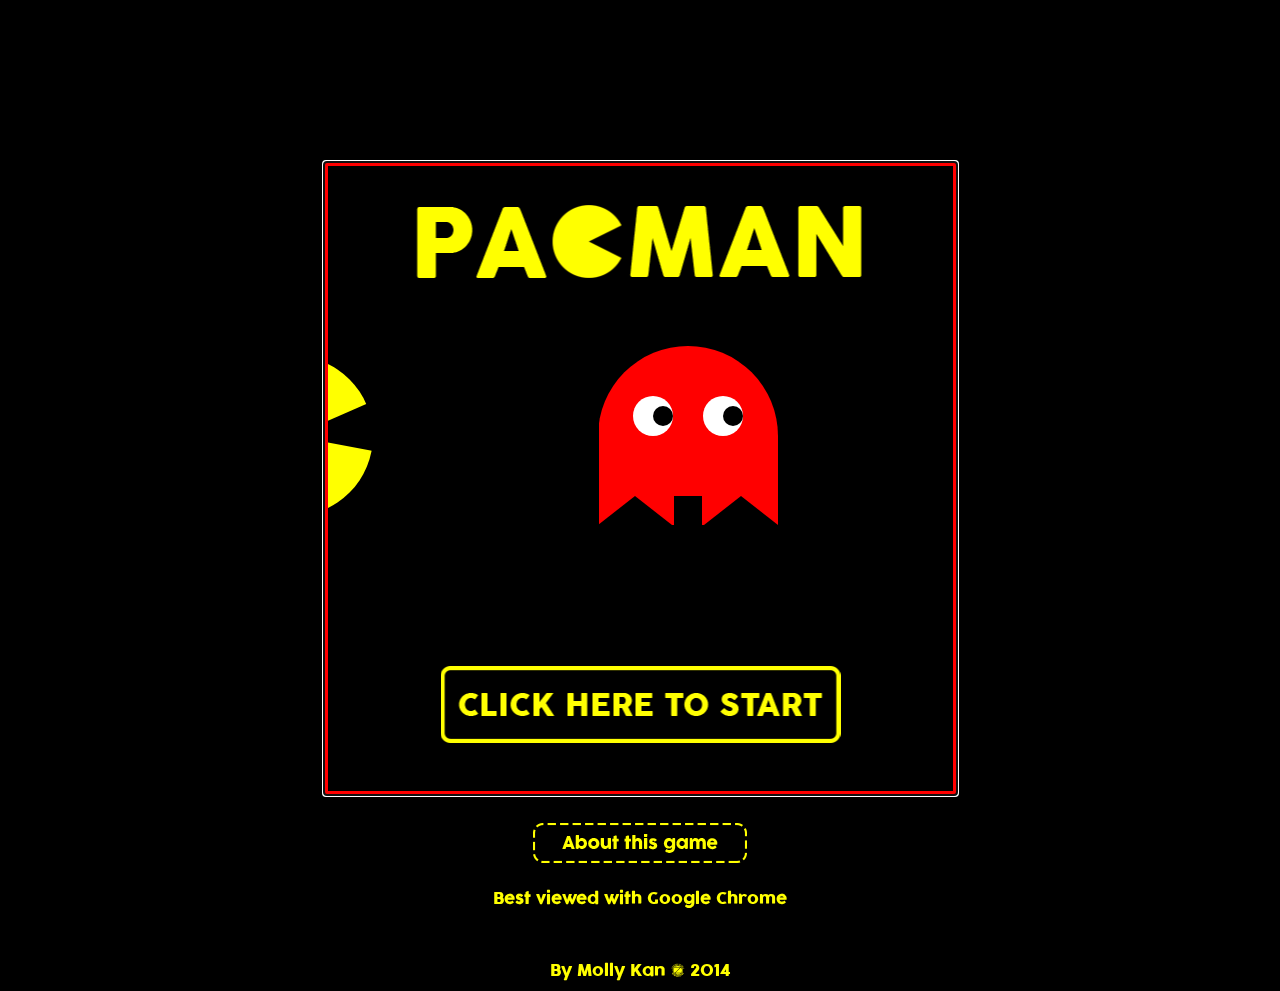
<file: index.html>
<!DOCTYPE HTML>
<html>
<head>
	<link href="style.css" rel="stylesheet" type="text/css" />
	<title>PacMan</title>
</head>
<body>
<!------------ Insert Audio ----------->
<audio id="beginning" src="sound/pacman_beginning.wav"></audio>
<audio id="eatghost" src="sound/pacman_eatghost.wav"></audio>
<audio id="death" src="sound/pacman_death.wav"></audio>
<audio id="eatstar" src="sound/pacman_eatstar.wav"></audio>
<audio id="eatcoin" src="sound/pacman_eatcoin.wav"></audio>
<audio id="win" src="sound/pacman_win.wav"></audio>
<audio id="levelup" src="sound/pacman_levelup.wav"></audio>
<audio id="timeout" src="sound/pacman_timeout.wav"></audio>
<!--------- End Insert Audio -------->

<div id="full">
		<div id="game_start"></div>
		<table id="table_class">
			<tr class="border">
				<td align="center" colspan="4">Alphabet :&nbsp;&nbsp;&nbsp; <span id="table_alphabet"></span></td>
			</tr>
			<tr>
				<td width="20%">Level:</td>
				<td width="30%" align="center"><div id="table_level"></div></td>
				<td width="20%">Score:</td>
				<td width="30%" align="center"><div id="table_score"></div></td>
			</tr>
			<tr>
				<td>Timer:</td>
				<td align="center"><div id="table_timer"></div></td>
				<td>Live:</td>
				<td align="center"><div id="table_live"></div></td>
			</tr>
		</table>
		<canvas id="e" tabindex="0">Your browser does not support the canvas element.</canvas>

<script type="text/javascript">
/*---------------------------------- Start Variable ----------------------------------*/
/*------------------ Default Variable ----------------------*/
	//Canvas
	var canvas = document.getElementById("e");
	var cxt = canvas.getContext("2d");

	//Map items
	var Biscuit = 0;
	var Column = 1;
	var Row = 2;
	var star = 3;
	var left_top_co = 4;
	var left_down_co = 5;
	var right_top_co = 6;
	var right_down_co = 7;
	var eatenBiscuit = 8;
	var coin = 9;
	var Pacman = 10;
	var upwards_arrow = 11;
	var downwards_arrow = 12;
	var rightwards_arrow = 13;
	var leftwards_arrow = 14;

	//Map size pixel
	var Size = 25;

	//Keyboard
	var Right = 0;
	var Up = 1;
	var Down = 2;
	var Left = 3;
/*-------------------- Other Variable ----------------------*/
	//Welcome screen
	var wel_screen = 0;

	//Set interval
	var set_interval_timer = 0;
	var set_interval_ghost = 0;
	var set_interval_animate = 0;
	var set_interval_wel_screen = 0;
	var set_interval_countdown = 0;

	//Image
	var img = [];
	var max_y = [];
	var max_x = [];
	var min_x = [];
	var min_y = [];

	//Map
	var map_size = 25;
	var random_map = 0;
	var mapArray = makeArray();

	//Animate
	var timeCounter = 1.0;

	var set_minutes;
	var set_second;
	var mainChar;
	var ghost;
	var ghost_color;
	var coin_number;
	var show_second;
	var time;
	var show_minutes;
	var cal_second;
	var count_biscuit;
	var coin_x;
	var coin_y;
	var pacman_direction;
	var ghost_visible;
	var ghos_eyes;
	var random;
	var countdownnumber;
	var alphabet;
	var live;
	var score;
	var level;
	var run;
	var	per_random;
	var change_info;
	var show_image;
	var a;
	var b;
/*------------------------------------ End Variable ----------------------------------*/



/*--------------------------------- Start Reset Setting --------------------------------*/
	function reset(){
		/*---------------- Clean Interface ----------------------*/
		document.getElementById("table_class").setAttribute("style","display:none");
		e.setAttribute("style", ';');
		cxt.clearRect(0,0,mapArray[0].length,mapArray[0].length);
		canvas.onclick = null;

		/*-------------------- Setting --------------------------*/
		//Set timer
		if (map_size == 25){ //Map Size: 25x25
			set_minutes = 3;
			set_second = 0;
		} else if (map_size == 40){ //Map Size: 40x40
			set_minutes = 5;
			set_second = 0;
		}

		//PacMan setting
		mainChar = [1,1]; //PacMan location

		//ghost setting
		ghost = [1,(map_size-2),(map_size-2),(map_size-2),(map_size-2),1,(Math.floor((map_size-2)/2)),(map_size-2)]; //ghost location
		ghost_color = ["#FF0000","#FFB8DE","#00FFDE","#FFB847"];

		//Set coin number
		if (map_size == 25){ //Map Size: 25x25
			coin_number = 7;
		} else if (map_size == 40){ //Map Size: 40x40
			coin_number = 14;
		}

		show_image = 4;
		/*--------------------- Reset ----------------------------*/
		//Random map
		random_map = Math.floor(Math.random() * 5);
		mapArray = makeArray();

		//Set Map items
		count_biscuit = 0;
		coin_x = Math.floor(Math.random() * mapArray[0].length); //Random Coin location
		coin_y = Math.floor(Math.random() * mapArray[0].length);

		//Timer
		show_second = 0;
		time = set_minutes * 60 + set_second;
		show_minutes = (Math.floor(time / 60));
		cal_second = time%60;

		//PacMan setting
		timeCounter = 1.0; //Animation
		pacman_direction = 0;

		//ghost setting
		ghost_visible = [0,0,0,0];
		ghos_eyes = [0,0,0,0];
		random = Math.floor(Math.random() * 4);  //Random pacman_direction
		countdownnumber = 0; //ghost Blue
		per_random = 4;

		drawMapItems();
		clear_Interval();
		set_interval_animate = setInterval(animate,100);
		change_info = 0;
	}

/*------------------ Clear sound -------------------------*/
	function clear_sound(){
		document.getElementById('beginning').pause();
		document.getElementById('beginning').currentTime = 0;
		document.getElementById('eatghost').pause();
		document.getElementById('eatghost').currentTime = 0;
		document.getElementById('death').pause();
		document.getElementById('death').currentTime = 0;
		document.getElementById('eatstar').pause();
		document.getElementById('eatstar').currentTime = 0;
		document.getElementById('eatcoin').pause();
		document.getElementById('eatcoin').currentTime = 0;
		document.getElementById('win').pause();
		document.getElementById('win').currentTime = 0;
		document.getElementById('levelup').pause();
		document.getElementById('levelup').currentTime = 0;
		document.getElementById('timeout').pause();
		document.getElementById('timeout').currentTime = 0;
	}

/*------------------ Clear Interval ---------------------*/
	function clear_Interval() {
		clearInterval(set_interval_timer);
		clearInterval(set_interval_countdown);
		clearInterval(set_interval_ghost);
		clearInterval(set_interval_animate);
		clearInterval(set_interval_wel_screen);
	}
/*--------------------------------- End Reset Setting ----------------------------------*/



/*------------------------------- Start Basic Function ---------------------------------*/
	function between(x, min, max) {
		return x >= min && x <= max;
	}
/*------------------------------- End Basic Function -----------------------------------*/



/*-------------------------------- Start Set Interface ---------------------------------*/
/*------------------- Random Map -------------------------*/
   function makeArray() {
	if (map_size == 25) {
		if (random_map == 0){ //Alphabet U
		alphabet = "U";
		var mapArray = [
		    [4, 1, 1, 1, 1, 1, 1, 1, 1, 1, 1, 1, 1, 1, 1, 1, 1, 1, 1, 1, 1, 1, 1, 1, 5 ],
			[2,10, 0, 0, 0, 0, 0, 0, 0, 0, 0, 0, 0, 0, 0, 0, 0, 0, 0, 0, 0, 0, 0, 0, 2 ],
			[2, 0, 0, 0, 0, 0, 0, 0, 0, 0, 0, 0, 0, 0, 0, 0, 0, 0, 0, 0, 0, 0, 0, 0, 2 ],
			[2, 0, 0, 0, 0, 0, 0, 0, 0, 0, 0, 0, 0, 0, 0, 0, 0, 0, 0, 0, 0, 0, 0, 0, 2 ],
			[2, 0, 0, 0, 4, 1, 1, 1, 1, 1, 1, 1, 1, 1, 1, 1, 1, 1, 1, 1, 5, 0, 0, 0, 2 ],
			[2, 0, 0, 0,12, 3, 3, 3, 3, 3, 3, 3, 3, 3, 3, 3,12, 3, 3, 3, 2, 0, 0, 0, 2 ],
			[2, 0, 0, 0, 6, 1, 1, 1, 1, 1, 1, 1, 1, 1, 1, 1, 1, 1, 5, 3, 2, 0, 0, 0, 2 ],
			[2, 0, 0, 0, 0, 0, 0, 0, 0, 0, 0, 0, 0, 0, 0, 0, 0, 0, 2, 3, 2, 0, 0, 0, 2 ],
			[2, 0, 0, 0, 0, 0, 0, 0, 0, 0, 0, 0, 0, 0, 0, 0, 0, 0, 2,13, 2, 0, 0, 0, 2 ],
			[2, 0, 0, 0, 0, 0, 0, 0, 0, 0, 0, 0, 0, 0, 0, 0, 0, 0, 2, 3, 2, 0, 0, 0, 2 ],
			[2, 0, 0, 0, 0, 0, 0, 0, 0, 0, 0, 0, 0, 0, 0, 0, 0, 0, 2, 3, 2, 0, 0, 0, 2 ],
			[2, 0, 0, 0, 0, 0, 0, 0, 0, 0, 0, 0, 0, 0, 0, 0, 0, 0, 2, 3, 2, 0, 0, 0, 2 ],
			[2, 0, 0, 0, 0, 0, 0, 0, 0, 0, 0, 0, 0, 0, 0, 0, 0, 0, 2, 3, 2, 0, 0, 0, 2 ],
			[2, 0, 0, 0, 0, 0, 0, 0, 0, 0, 0, 0, 0, 0, 0, 0, 0, 0, 2, 3, 2, 0, 0, 0, 2 ],
			[2, 0, 0, 0, 0, 0, 0, 0, 0, 0, 0, 0, 0, 0, 0, 0, 0, 0, 2, 3, 2, 0, 0, 0, 2 ],
			[2, 0, 0, 0, 0, 0, 0, 0, 0, 0, 0, 0, 0, 0, 0, 0, 0, 0, 2, 3, 2, 0, 0, 0, 2 ],
			[2, 0, 0, 0, 0, 0, 0, 0, 0, 0, 0, 0, 0, 0, 0, 0, 0, 0, 2,13, 2, 0, 0, 0, 2 ],
			[2, 0, 0, 0, 0, 0, 0, 0, 0, 0, 0, 0, 0, 0, 0, 0, 0, 0, 2, 3, 2, 0, 0, 0, 2 ],
			[2, 0, 0, 0, 4, 1, 1, 1, 1, 1, 1, 1, 1, 1, 1, 1, 1, 1, 7, 3, 2, 0, 0, 0, 2 ],
			[2, 0, 0, 0,11, 3, 3, 3, 3, 3, 3, 3, 3, 3, 3, 3,11, 3, 3, 3, 2, 0, 0, 0, 2 ],
			[2, 0, 0, 0, 6, 1, 1, 1, 1, 1, 1, 1, 1, 1, 1, 1, 1, 1, 1, 1, 7, 0, 0, 0, 2 ],
			[2, 0, 0, 0, 0, 0, 0, 0, 0, 0, 0, 0, 0, 0, 0, 0, 0, 0, 0, 0, 0, 0, 0, 0, 2 ],
			[2, 0, 0, 0, 0, 0, 0, 0, 0, 0, 0, 0, 0, 0, 0, 0, 0, 0, 0, 0, 0, 0, 0, 0, 2 ],
			[2, 0, 0, 0, 0, 0, 0, 0, 0, 0, 0, 0, 0, 0, 0, 0, 0, 0, 0, 0, 0, 0, 0, 0, 2 ],
		    [6, 1, 1, 1, 1, 1, 1, 1, 1, 1, 1, 1, 1, 1, 1, 1, 1, 1, 1, 1, 1, 1, 1, 1, 7 ],
					];
		}
		else if (random_map == 1){	//Alphabet E
		alphabet = "E";
		var mapArray = [
		    [4, 1, 1, 1, 1, 1, 1, 1, 1, 1, 1, 1, 1, 1, 1, 1, 1, 1, 1, 1, 1, 1, 1, 1, 5 ],
			[2,10, 0, 0, 0, 0, 0, 0, 0, 0, 0, 0, 0, 0, 0, 0, 0, 0, 0, 0, 0, 0, 0, 0, 2 ],
			[2, 0, 0, 0, 0, 0, 0, 0, 0, 0, 0, 0, 0, 0, 0, 0, 0, 0, 0, 0, 0, 0, 0, 0, 2 ],
			[2, 0, 0, 0, 0, 0, 0, 0, 0, 0, 0, 0, 0, 0, 0, 0, 0, 0, 0, 0, 0, 0, 0, 0, 2 ],
			[2, 0, 0, 0, 4, 1, 1, 1, 1, 1, 1, 1, 1, 1, 1, 1, 1, 1, 1, 1, 5, 0, 0, 0, 2 ],
			[2, 0, 0, 0, 2, 3, 3, 3, 3,12, 3, 3,13, 3, 3, 3,12, 3, 3, 3, 2, 0, 0, 0, 2 ],
			[2, 0, 0, 0, 2, 3, 4, 1, 1, 1, 1, 5, 3, 4, 1, 1, 1, 1, 5, 3, 2, 0, 0, 0, 2 ],
			[2, 0, 0, 0, 2, 3, 2, 0, 0, 0, 0, 2, 3, 2, 0, 0, 0, 0, 2, 3, 2, 0, 0, 0, 2 ],
			[2, 0, 0, 0, 2,14, 2, 0, 0, 0, 0, 2, 3, 2, 0, 0, 0, 0, 2, 3, 2, 0, 0, 0, 2 ],
			[2, 0, 0, 0, 2, 3, 2, 0, 0, 0, 0, 2, 3, 2, 0, 0, 0, 0, 2, 3, 2, 0, 0, 0, 2 ],
			[2, 0, 0, 0, 2, 3, 2, 0, 0, 0, 0, 2, 3, 2, 0, 0, 0, 0, 2, 3, 2, 0, 0, 0, 2 ],
			[2, 0, 0, 0, 2, 3, 2, 0, 0, 0, 0, 2, 3, 2, 0, 0, 0, 0, 2, 3, 2, 0, 0, 0, 2 ],
			[2, 0, 0, 0, 2, 3, 2, 0, 0, 0, 0, 2, 3, 2, 0, 0, 0, 0, 2, 3, 2, 0, 0, 0, 2 ],
			[2, 0, 0, 0, 2, 3, 2, 0, 0, 0, 0, 2,13, 2, 0, 0, 0, 0, 2,13, 2, 0, 0, 0, 2 ],
			[2, 0, 0, 0, 2, 3, 2, 0, 0, 0, 0, 2, 3, 2, 0, 0, 0, 0, 2, 3, 2, 0, 0, 0, 2 ],
			[2, 0, 0, 0, 2, 3, 2, 0, 0, 0, 0, 2, 3, 2, 0, 0, 0, 0, 2, 3, 2, 0, 0, 0, 2 ],
			[2, 0, 0, 0, 2, 3, 2, 0, 0, 0, 0, 2, 3, 2, 0, 0, 0, 0, 2, 3, 2, 0, 0, 0, 2 ],
			[2, 0, 0, 0, 2, 3, 2, 0, 0, 0, 0, 2, 3, 2, 0, 0, 0, 0, 2, 3, 2, 0, 0, 0, 2 ],
			[2, 0, 0, 0, 2, 3, 2, 0, 0, 0, 0, 2, 3, 2, 0, 0, 0, 0, 2, 3, 2, 0, 0, 0, 2 ],
			[2, 0, 0, 0, 2, 3, 2, 0, 0, 0, 0, 2,14, 2, 0, 0, 0, 0, 2, 3, 2, 0, 0, 0, 2 ],
			[2, 0, 0, 0, 6,14, 7, 0, 0, 0, 0, 6, 1, 7, 0, 0, 0, 0, 6,13, 7, 0, 0, 0, 2 ],
			[2, 0, 0, 0, 0, 0, 0, 0, 0, 0, 0, 0, 0, 0, 0, 0, 0, 0, 0, 0, 0, 0, 0, 0, 2 ],
			[2, 0, 0, 0, 0, 0, 0, 0, 0, 0, 0, 0, 0, 0, 0, 0, 0, 0, 0, 0, 0, 0, 0, 0, 2 ],
			[2, 0, 0, 0, 0, 0, 0, 0, 0, 0, 0, 0, 0, 0, 0, 0, 0, 0, 0, 0, 0, 0, 0, 0, 2 ],
		    [6, 1, 1, 1, 1, 1, 1, 1, 1, 1, 1, 1, 1, 1, 1, 1, 1, 1, 1, 1, 1, 1, 1, 1, 7 ],
					];
		}
		else if (random_map == 2){	//Alphabet C
		alphabet = "C";
		var mapArray = [
		    [4, 1, 1, 1, 1, 1, 1, 1, 1, 1, 1, 1, 1, 1, 1, 1, 1, 1, 1, 1, 1, 1, 1, 1, 5 ],
			[2,10, 0, 0, 0, 0, 0, 0, 0, 0, 0, 0, 0, 0, 0, 0, 0, 0, 0, 0, 0, 0, 0, 0, 2 ],
			[2, 0, 0, 0, 0, 0, 0, 0, 0, 0, 0, 0, 0, 0, 0, 0, 0, 0, 0, 0, 0, 0, 0, 0, 2 ],
			[2, 0, 0, 0, 0, 0, 0, 0, 0, 0, 0, 0, 0, 0, 0, 0, 0, 0, 0, 0, 0, 0, 0, 0, 2 ],
			[2, 0, 0, 0, 4, 1, 1, 1, 1, 1, 1, 1, 1, 1, 1, 1, 1, 1, 1, 1, 5, 0, 0, 0, 2 ],
			[2, 0, 0, 0, 2, 3, 3, 3,12, 3, 3, 3, 3, 3, 3, 3,12, 3, 3, 3, 2, 0, 0, 0, 2 ],
			[2, 0, 0, 0, 2, 3, 4, 1, 1, 1, 1, 1, 1, 1, 1, 1, 1, 1, 5, 3, 2, 0, 0, 0, 2 ],
			[2, 0, 0, 0, 2, 3, 2, 0, 0, 0, 0, 0, 0, 0, 0, 0, 0, 0, 2, 3, 2, 0, 0, 0, 2 ],
			[2, 0, 0, 0, 2,14, 2, 0, 0, 0, 0, 0, 0, 0, 0, 0, 0, 0, 2,13, 2, 0, 0, 0, 2 ],
			[2, 0, 0, 0, 2, 3, 2, 0, 0, 0, 0, 0, 0, 0, 0, 0, 0, 0, 2, 3, 2, 0, 0, 0, 2 ],
			[2, 0, 0, 0, 2, 3, 2, 0, 0, 0, 0, 0, 0, 0, 0, 0, 0, 0, 2, 3, 2, 0, 0, 0, 2 ],
			[2, 0, 0, 0, 2, 3, 2, 0, 0, 0, 0, 0, 0, 0, 0, 0, 0, 0, 2, 3, 2, 0, 0, 0, 2 ],
			[2, 0, 0, 0, 2, 3, 2, 0, 0, 0, 0, 0, 0, 0, 0, 0, 0, 0, 2, 3, 2, 0, 0, 0, 2 ],
			[2, 0, 0, 0, 2, 3, 2, 0, 0, 0, 0, 0, 0, 0, 0, 0, 0, 0, 2, 3, 2, 0, 0, 0, 2 ],
			[2, 0, 0, 0, 2, 3, 2, 0, 0, 0, 0, 0, 0, 0, 0, 0, 0, 0, 2, 3, 2, 0, 0, 0, 2 ],
			[2, 0, 0, 0, 2, 3, 2, 0, 0, 0, 0, 0, 0, 0, 0, 0, 0, 0, 2, 3, 2, 0, 0, 0, 2 ],
			[2, 0, 0, 0, 2, 3, 2, 0, 0, 0, 0, 0, 0, 0, 0, 0, 0, 0, 2, 3, 2, 0, 0, 0, 2 ],
			[2, 0, 0, 0, 2, 3, 2, 0, 0, 0, 0, 0, 0, 0, 0, 0, 0, 0, 2, 3, 2, 0, 0, 0, 2 ],
			[2, 0, 0, 0, 2, 3, 2, 0, 0, 0, 0, 0, 0, 0, 0, 0, 0, 0, 2, 3, 2, 0, 0, 0, 2 ],
			[2, 0, 0, 0, 2, 3, 2, 0, 0, 0, 0, 0, 0, 0, 0, 0, 0, 0, 2, 3, 2, 0, 0, 0, 2 ],
			[2, 0, 0, 0, 6,14, 7, 0, 0, 0, 0, 0, 0, 0, 0, 0, 0, 0, 6,13, 7, 0, 0, 0, 2 ],
			[2, 0, 0, 0, 0, 0, 0, 0, 0, 0, 0, 0, 0, 0, 0, 0, 0, 0, 0, 0, 0, 0, 0, 0, 2 ],
			[2, 0, 0, 0, 0, 0, 0, 0, 0, 0, 0, 0, 0, 0, 0, 0, 0, 0, 0, 0, 0, 0, 0, 0, 2 ],
			[2, 0, 0, 0, 0, 0, 0, 0, 0, 0, 0, 0, 0, 0, 0, 0, 0, 0, 0, 0, 0, 0, 0, 0, 2 ],
		    [6, 1, 1, 1, 1, 1, 1, 1, 1, 1, 1, 1, 1, 1, 1, 1, 1, 1, 1, 1, 1, 1, 1, 1, 7 ],
					];
		}
		else if (random_map == 3){	//Alphabet H
		alphabet = "H";
		var mapArray = [
		    [4, 1, 1, 1, 1, 1, 1, 1, 1, 1, 1, 1, 1, 1, 1, 1, 1, 1, 1, 1, 1, 1, 1, 1, 5 ],
			[2,10, 0, 0, 0, 0, 0, 0, 0, 0, 0, 0, 0, 0, 0, 0, 0, 0, 0, 0, 0, 0, 0, 0, 2 ],
			[2, 0, 0, 0, 0, 0, 0, 0, 0, 0, 0, 0, 0, 0, 0, 0, 0, 0, 0, 0, 0, 0, 0, 0, 2 ],
			[2, 0, 0, 0, 0, 0, 0, 0, 0, 0, 0, 0, 0, 0, 0, 0, 0, 0, 0, 0, 0, 0, 0, 0, 2 ],
			[2, 0, 0, 0, 4, 1, 1, 1, 1, 1, 1, 1, 1, 1, 1, 1, 1, 1, 1, 1, 5, 0, 0, 0, 2 ],
			[2, 0, 0, 0,12, 3, 3, 3, 3, 3, 3, 3,12, 3, 3, 3, 3, 3, 3,11, 2, 0, 0, 0, 2 ],
			[2, 0, 0, 0, 6, 1, 1, 1, 1, 1, 1, 5, 3, 4, 1, 1, 1, 1, 1, 1, 7, 0, 0, 0, 2 ],
			[2, 0, 0, 0, 0, 0, 0, 0, 0, 0, 0, 2, 3, 2, 0, 0, 0, 0, 0, 0, 0, 0, 0, 0, 2 ],
			[2, 0, 0, 0, 0, 0, 0, 0, 0, 0, 0, 2, 3, 2, 0, 0, 0, 0, 0, 0, 0, 0, 0, 0, 2 ],
			[2, 0, 0, 0, 0, 0, 0, 0, 0, 0, 0, 2, 3, 2, 0, 0, 0, 0, 0, 0, 0, 0, 0, 0, 2 ],
			[2, 0, 0, 0, 0, 0, 0, 0, 0, 0, 0, 2, 3, 2, 0, 0, 0, 0, 0, 0, 0, 0, 0, 0, 2 ],
			[2, 0, 0, 0, 0, 0, 0, 0, 0, 0, 0, 2, 3, 2, 0, 0, 0, 0, 0, 0, 0, 0, 0, 0, 2 ],
			[2, 0, 0, 0, 0, 0, 0, 0, 0, 0, 0, 2,13, 2, 0, 0, 0, 0, 0, 0, 0, 0, 0, 0, 2 ],
			[2, 0, 0, 0, 0, 0, 0, 0, 0, 0, 0, 2, 3, 2, 0, 0, 0, 0, 0, 0, 0, 0, 0, 0, 2 ],
			[2, 0, 0, 0, 0, 0, 0, 0, 0, 0, 0, 2, 3, 2, 0, 0, 0, 0, 0, 0, 0, 0, 0, 0, 2 ],
			[2, 0, 0, 0, 0, 0, 0, 0, 0, 0, 0, 2, 3, 2, 0, 0, 0, 0, 0, 0, 0, 0, 0, 0, 2 ],
			[2, 0, 0, 0, 0, 0, 0, 0, 0, 0, 0, 2, 3, 2, 0, 0, 0, 0, 0, 0, 0, 0, 0, 0, 2 ],
			[2, 0, 0, 0, 0, 0, 0, 0, 0, 0, 0, 2, 3, 2, 0, 0, 0, 0, 0, 0, 0, 0, 0, 0, 2 ],
			[2, 0, 0, 0, 4, 1, 1, 1, 1, 1, 1, 7, 3, 6, 1, 1, 1, 1, 1, 1, 5, 0, 0, 0, 2 ],
			[2, 0, 0, 0, 2,12, 3, 3, 3, 3, 3, 3,11, 3, 3, 3, 3, 3, 3, 3,12, 0, 0, 0, 2 ],
			[2, 0, 0, 0, 6, 1, 1, 1, 1, 1, 1, 1, 1, 1, 1, 1, 1, 1, 1, 1, 7, 0, 0, 0, 2 ],
			[2, 0, 0, 0, 0, 0, 0, 0, 0, 0, 0, 0, 0, 0, 0, 0, 0, 0, 0, 0, 0, 0, 0, 0, 2 ],
			[2, 0, 0, 0, 0, 0, 0, 0, 0, 0, 0, 0, 0, 0, 0, 0, 0, 0, 0, 0, 0, 0, 0, 0, 2 ],
			[2, 0, 0, 0, 0, 0, 0, 0, 0, 0, 0, 0, 0, 0, 0, 0, 0, 0, 0, 0, 0, 0, 0, 0, 2 ],
		    [6, 1, 1, 1, 1, 1, 1, 1, 1, 1, 1, 1, 1, 1, 1, 1, 1, 1, 1, 1, 1, 1, 1, 1, 7 ],
					];
		}
		else if (random_map == 4){	//Alphabet G
		alphabet = "G";
		var mapArray = [
		    [4, 1, 1, 1, 1, 1, 1, 1, 1, 1, 1, 1, 1, 1, 1, 1, 1, 1, 1, 1, 1, 1, 1, 1, 5 ],
			[2,10, 0, 0, 0, 0, 0, 0, 0, 0, 0, 0, 0, 0, 0, 0, 0, 0, 0, 0, 0, 0, 0, 0, 2 ],
			[2, 0, 0, 0, 0, 0, 0, 0, 0, 0, 0, 0, 0, 0, 0, 0, 0, 0, 0, 0, 0, 0, 0, 0, 2 ],
			[2, 0, 0, 0, 0, 0, 0, 0, 0, 0, 0, 0, 0, 0, 0, 0, 0, 0, 0, 0, 0, 0, 0, 0, 2 ],
			[2, 0, 0, 0, 4, 1, 1, 1, 1, 1, 1, 1, 1, 1, 1, 1, 1, 1, 1, 1, 5, 0, 0, 0, 2 ],
			[2, 0, 0, 0, 2, 3, 3, 3,12, 3, 3, 3, 3, 3, 3, 3,12, 3, 3, 3, 2, 0, 0, 0, 2 ],
			[2, 0, 0, 0, 2, 3, 4, 1, 1, 1, 1, 1, 1, 1, 1, 1, 1, 1, 5, 3, 2, 0, 0, 0, 2 ],
			[2, 0, 0, 0, 2, 3, 2, 0, 0, 0, 0, 0, 0, 0, 0, 0, 0, 0, 2, 3, 2, 0, 0, 0, 2 ],
			[2, 0, 0, 0, 2,14, 2, 0, 0, 0, 0, 0, 0, 0, 0, 0, 0, 0, 2,13, 2, 0, 0, 0, 2 ],
			[2, 0, 0, 0, 2, 3, 2, 0, 0, 0, 0, 0, 0, 0, 0, 0, 0, 0, 2, 3, 2, 0, 0, 0, 2 ],
			[2, 0, 0, 0, 2, 3, 2, 0, 0, 0, 0, 0, 0, 0, 0, 0, 0, 0, 2, 3, 2, 0, 0, 0, 2 ],
			[2, 0, 0, 0, 2, 3, 2, 0, 0, 0, 0, 0, 0, 0, 0, 0, 0, 0, 2, 3, 2, 0, 0, 0, 2 ],
			[2, 0, 0, 0, 2, 3, 2, 0, 0, 0, 0, 0, 0, 0, 0, 0, 0, 0, 2, 3, 2, 0, 0, 0, 2 ],
			[2, 0, 0, 0, 2, 3, 2, 0, 0, 0, 0, 0, 0, 0, 0, 0, 0, 0, 2, 3, 2, 0, 0, 0, 2 ],
			[2, 0, 0, 0, 2, 3, 2, 0, 0, 0, 0, 0, 0, 0, 0, 0, 0, 0, 2, 3, 2, 0, 0, 0, 2 ],
			[2, 0, 0, 0, 2, 3, 2, 0, 0, 0, 0, 0, 0, 0, 0, 0, 0, 0, 2, 3, 2, 0, 0, 0, 2 ],
			[2, 0, 0, 0, 2, 3, 2, 0, 0, 0, 0, 0, 0, 0, 4, 1, 5, 0, 2, 3, 2, 0, 0, 0, 2 ],
			[2, 0, 0, 0, 2, 3, 2, 0, 0, 0, 0, 0, 0, 0, 2,13, 6, 1, 7, 3, 2, 0, 0, 0, 2 ],
			[2, 0, 0, 0, 2, 3, 2, 0, 0, 0, 0, 0, 0, 0, 2,14, 3, 3, 3,11, 2, 0, 0, 0, 2 ],
			[2, 0, 0, 0, 2, 3, 2, 0, 0, 0, 0, 0, 0, 0, 2, 3, 4, 1, 1, 1, 7, 0, 0, 0, 2 ],
			[2, 0, 0, 0, 6,14, 7, 0, 0, 0, 0, 0, 0, 0, 6,13, 7, 0, 0, 0, 0, 0, 0, 0, 2 ],
			[2, 0, 0, 0, 0, 0, 0, 0, 0, 0, 0, 0, 0, 0, 0, 0, 0, 0, 0, 0, 0, 0, 0, 0, 2 ],
			[2, 0, 0, 0, 0, 0, 0, 0, 0, 0, 0, 0, 0, 0, 0, 0, 0, 0, 0, 0, 0, 0, 0, 0, 2 ],
			[2, 0, 0, 0, 0, 0, 0, 0, 0, 0, 0, 0, 0, 0, 0, 0, 0, 0, 0, 0, 0, 0, 0, 0, 2 ],
		    [6, 1, 1, 1, 1, 1, 1, 1, 1, 1, 1, 1, 1, 1, 1, 1, 1, 1, 1, 1, 1, 1, 1, 1, 7 ],
					];
		}
	} else if (map_size == 40) { //Alphabet H , I
		if (random_map == 0){
		alphabet = "H , I";
		var mapArray = [
		    [4, 1, 1, 1, 1, 1, 1, 1, 1, 1, 1, 1, 1, 1, 1, 1, 1, 1, 1, 1, 1, 1, 1, 1, 1, 1, 1, 1, 1, 1, 1, 1, 1, 1, 1, 1, 1, 1, 1, 5 ],
			[2,10, 0, 0, 0, 0, 0, 0, 0, 0, 0, 0, 0, 0, 0, 0, 0, 0, 0, 0, 0, 0, 0, 0, 0, 0, 0, 0, 0, 0, 0, 0, 0, 0, 0, 0, 0, 0, 0, 2 ],
			[2, 0, 0, 0, 0, 0, 0, 0, 0, 0, 0, 0, 0, 0, 0, 0, 0, 0, 0, 0, 0, 0, 0, 0, 0, 0, 0, 0, 0, 0, 0, 0, 0, 0, 0, 0, 0, 0, 0, 2 ],
			[2, 0, 0, 0, 0, 0, 0, 0, 0, 0, 0, 0, 0, 0, 0, 0, 0, 0, 0, 0, 0, 0, 0, 0, 0, 0, 0, 0, 0, 0, 0, 0, 0, 0, 0, 0, 0, 0, 0, 2 ],
			[2, 0, 0, 0, 0, 0, 0, 0, 0, 0, 0, 0, 0, 0, 0, 0, 0, 0, 0, 0, 0, 0, 0, 0, 0, 0, 0, 0, 0, 0, 0, 0, 0, 0, 0, 0, 0, 0, 0, 2 ],
			[2, 0, 0, 0, 0, 0, 0, 0, 0, 0, 0, 0, 0, 0, 0, 0, 0, 0, 0, 0, 0, 0, 0, 0, 0, 0, 0, 0, 0, 0, 0, 0, 0, 0, 0, 0, 0, 0, 0, 2 ],
			[2, 0, 0, 0, 0, 0, 0, 0, 0, 4, 1, 1, 1, 1, 1, 1, 1, 1, 1, 1, 1, 1, 1, 1, 1, 1, 1, 1, 1, 5, 0, 0, 0, 0, 0, 0, 0, 0, 0, 2 ],
			[2, 0, 0, 0, 0, 0, 0, 0, 0,12, 3, 3, 3, 3, 3, 3, 3, 3,12, 3, 3, 3, 3, 3, 3, 3, 3, 3,11, 2, 0, 0, 0, 0, 0, 0, 0, 0, 0, 2 ],
			[2, 0, 0, 0, 0, 0, 0, 0, 0, 6, 1, 1, 1, 1, 1, 1, 1, 1, 5, 3, 4, 1, 1, 1, 1, 1, 1, 1, 1, 7, 0, 0, 0, 0, 0, 0, 0, 0, 0, 2 ],
			[2, 0, 0, 0, 0, 0, 0, 0, 0, 0, 0, 0, 0, 0, 0, 0, 0, 0, 2, 3, 2, 0, 0, 0, 0, 0, 0, 0, 0, 0, 0, 0, 0, 0, 0, 0, 0, 0, 0, 2 ],
			[2, 0, 0, 0, 0, 0, 0, 0, 0, 0, 0, 0, 0, 0, 0, 0, 0, 0, 2, 3, 2, 0, 0, 0, 0, 0, 0, 0, 0, 0, 0, 0, 0, 0, 0, 0, 0, 0, 0, 2 ],
			[2, 0, 0, 0, 0, 0, 0, 0, 0, 0, 0, 0, 0, 0, 0, 0, 0, 0, 2, 3, 2, 0, 0, 0, 0, 0, 0, 0, 0, 0, 0, 0, 0, 0, 0, 0, 0, 0, 0, 2 ],
			[2, 0, 0, 0, 0, 0, 0, 0, 0, 0, 0, 0, 0, 0, 0, 0, 0, 0, 2, 3, 2, 0, 0, 0, 0, 0, 0, 0, 0, 0, 0, 0, 0, 0, 0, 0, 0, 0, 0, 2 ],
			[2, 0, 0, 0, 0, 0, 0, 0, 0, 0, 0, 0, 0, 0, 0, 0, 0, 0, 2, 3, 2, 0, 0, 0, 0, 0, 0, 0, 0, 0, 0, 0, 0, 0, 0, 0, 0, 0, 0, 2 ],
			[2, 0, 0, 0, 0, 0, 0, 0, 0, 0, 0, 0, 0, 0, 0, 0, 0, 0, 2,13, 2, 0, 0, 0, 0, 0, 0, 0, 0, 0, 0, 0, 0, 0, 0, 0, 0, 0, 0, 2 ],
			[2, 0, 0, 0, 0, 0, 0, 0, 0, 0, 0, 0, 0, 0, 0, 0, 0, 0, 2, 3, 2, 0, 0, 0, 0, 0, 0, 0, 0, 0, 0, 0, 0, 0, 0, 0, 0, 0, 0, 2 ],
			[2, 0, 0, 0, 0, 0, 0, 0, 0, 0, 0, 0, 0, 0, 0, 0, 0, 0, 2, 3, 2, 0, 0, 0, 0, 0, 0, 0, 0, 0, 0, 0, 0, 0, 0, 0, 0, 0, 0, 2 ],
			[2, 0, 0, 0, 0, 0, 0, 0, 0, 0, 0, 0, 0, 0, 0, 0, 0, 0, 2, 3, 2, 0, 0, 0, 0, 0, 0, 0, 0, 0, 0, 0, 0, 0, 0, 0, 0, 0, 0, 2 ],
			[2, 0, 0, 0, 0, 0, 0, 0, 0, 0, 0, 0, 0, 0, 0, 0, 0, 0, 2, 3, 2, 0, 0, 0, 0, 0, 0, 0, 0, 0, 0, 0, 0, 0, 0, 0, 0, 0, 0, 2 ],
			[2, 0, 0, 0, 0, 0, 0, 0, 0, 0, 0, 0, 0, 0, 0, 0, 0, 0, 2, 3, 2, 0, 0, 0, 0, 0, 0, 0, 0, 0, 0, 0, 0, 0, 0, 0, 0, 0, 0, 2 ],
			[2, 0, 0, 0, 0, 0, 0, 0, 0, 4, 1, 1, 1, 1, 1, 1, 1, 1, 7, 3, 6, 1, 1, 1, 1, 1, 1, 1, 1, 5, 0, 0, 0, 0, 0, 0, 0, 0, 0, 2 ],
			[2, 0, 0, 0, 0, 0, 0, 0, 0, 2,12, 3, 3, 3, 3, 3, 3, 3,11, 3, 3, 3, 3, 3, 3, 3, 3, 3, 3,12, 0, 0, 0, 0, 0, 0, 0, 0, 0, 2 ],
			[2, 0, 0, 0, 0, 0, 0, 0, 0, 6, 1, 1, 1, 1, 1, 1, 1, 1, 1, 1, 1, 1, 1, 1, 1, 1, 1, 1, 1, 7, 0, 0, 0, 0, 0, 0, 0, 0, 0, 2 ],
			[2, 0, 0, 0, 0, 0, 0, 0, 0, 0, 0, 0, 0, 0, 0, 0, 0, 0, 0, 0, 0, 0, 0, 0, 0, 0, 0, 0, 0, 0, 0, 0, 0, 0, 0, 0, 0, 0, 0, 2 ],
			[2, 0, 0, 0, 0, 0, 0, 0, 0, 0, 0, 0, 0, 0, 0, 0, 0, 0, 0, 0, 0, 0, 0, 0, 0, 0, 0, 0, 0, 0, 0, 0, 0, 0, 0, 0, 0, 0, 0, 2 ],
			[2, 0, 0, 0, 0, 0, 0, 0, 0, 0, 0, 0, 0, 0, 0, 0, 0, 0, 0, 0, 0, 0, 0, 0, 0, 0, 0, 0, 0, 0, 0, 0, 0, 0, 0, 0, 0, 0, 0, 2 ],
			[2, 0, 0, 0, 0, 0, 0, 0, 0, 0, 0, 0, 0, 0, 0, 0, 0, 0, 0, 0, 0, 0, 0, 0, 0, 0, 0, 0, 0, 0, 0, 0, 0, 0, 0, 0, 0, 0, 0, 2 ],
			[2, 0, 0, 0, 0, 0, 0, 0, 0, 0, 0, 0, 0, 0, 0, 0, 0, 0, 0, 0, 0, 0, 0, 0, 0, 0, 0, 0, 0, 0, 0, 0, 0, 0, 0, 0, 0, 0, 0, 2 ],
			[2, 0, 0, 0, 0, 0, 0, 0, 0, 0, 0, 0, 0, 0, 0, 0, 0, 0, 0, 0, 0, 0, 0, 0, 0, 0, 0, 0, 0, 0, 0, 0, 0, 0, 0, 0, 0, 0, 0, 2 ],
			[2, 0, 0, 0, 0, 0, 0, 0, 0, 0, 0, 0, 0, 0, 0, 0, 0, 0, 0, 0, 0, 0, 0, 0, 0, 0, 0, 0, 0, 0, 0, 0, 0, 0, 0, 0, 0, 0, 0, 2 ],
			[2, 0, 0, 0, 0, 0, 0, 0, 0, 0, 0, 0, 0, 0, 0, 0, 0, 0, 0, 0, 0, 0, 0, 0, 0, 0, 0, 0, 0, 0, 0, 0, 0, 0, 0, 0, 0, 0, 0, 2 ],
			[2, 0, 0, 0, 0, 0, 0, 0, 0, 4, 1, 1, 1, 1, 1, 1, 1, 1, 1, 1, 1, 1, 1, 1, 1, 1, 1, 1, 1, 5, 0, 0, 0, 0, 0, 0, 0, 0, 0, 2 ],
			[2, 0, 0, 0, 0, 0, 0, 0, 0,12, 3, 3, 3, 3, 3, 3, 3, 3, 3,12, 3, 3, 3, 3, 3, 3, 3, 3, 3,12, 0, 0, 0, 0, 0, 0, 0, 0, 0, 2 ],
			[2, 0, 0, 0, 0, 0, 0, 0, 0, 6, 1, 1, 1, 1, 1, 1, 1, 1, 1, 1, 1, 1, 1, 1, 1, 1, 1, 1, 1, 7, 0, 0, 0, 0, 0, 0, 0, 0, 0, 2 ],
			[2, 0, 0, 0, 0, 0, 0, 0, 0, 0, 0, 0, 0, 0, 0, 0, 0, 0, 0, 0, 0, 0, 0, 0, 0, 0, 0, 0, 0, 0, 0, 0, 0, 0, 0, 0, 0, 0, 0, 2 ],
			[2, 0, 0, 0, 0, 0, 0, 0, 0, 0, 0, 0, 0, 0, 0, 0, 0, 0, 0, 0, 0, 0, 0, 0, 0, 0, 0, 0, 0, 0, 0, 0, 0, 0, 0, 0, 0, 0, 0, 2 ],
			[2, 0, 0, 0, 0, 0, 0, 0, 0, 0, 0, 0, 0, 0, 0, 0, 0, 0, 0, 0, 0, 0, 0, 0, 0, 0, 0, 0, 0, 0, 0, 0, 0, 0, 0, 0, 0, 0, 0, 2 ],
			[2, 0, 0, 0, 0, 0, 0, 0, 0, 0, 0, 0, 0, 0, 0, 0, 0, 0, 0, 0, 0, 0, 0, 0, 0, 0, 0, 0, 0, 0, 0, 0, 0, 0, 0, 0, 0, 0, 0, 2 ],
			[2, 0, 0, 0, 0, 0, 0, 0, 0, 0, 0, 0, 0, 0, 0, 0, 0, 0, 0, 0, 0, 0, 0, 0, 0, 0, 0, 0, 0, 0, 0, 0, 0, 0, 0, 0, 0, 0, 0, 2 ],
		    [6, 1, 1, 1, 1, 1, 1, 1, 1, 1, 1, 1, 1, 1, 1, 1, 1, 1, 1, 1, 1, 1, 1, 1, 1, 1, 1, 1, 1, 1, 1, 1, 1, 1, 1, 1, 1, 1, 1, 7 ],
					];
		}
		else if (random_map == 1){	//Alphabet I, S
		alphabet = "I , S";
		var mapArray = [
		    [4, 1, 1, 1, 1, 1, 1, 1, 1, 1, 1, 1, 1, 1, 1, 1, 1, 1, 1, 1, 1, 1, 1, 1, 1, 1, 1, 1, 1, 1, 1, 1, 1, 1, 1, 1, 1, 1, 1, 5 ],
			[2,10, 0, 0, 0, 0, 0, 0, 0, 0, 0, 0, 0, 0, 0, 0, 0, 0, 0, 0, 0, 0, 0, 0, 0, 0, 0, 0, 0, 0, 0, 0, 0, 0, 0, 0, 0, 0, 0, 2 ],
			[2, 0, 0, 0, 0, 0, 0, 0, 0, 0, 0, 0, 0, 0, 0, 0, 0, 0, 0, 0, 0, 0, 0, 0, 0, 0, 0, 0, 0, 0, 0, 0, 0, 0, 0, 0, 0, 0, 0, 2 ],
			[2, 0, 0, 0, 0, 0, 0, 0, 0, 0, 0, 0, 0, 0, 0, 0, 0, 0, 0, 0, 0, 0, 0, 0, 0, 0, 0, 0, 0, 0, 0, 0, 0, 0, 0, 0, 0, 0, 0, 2 ],
			[2, 0, 0, 0, 0, 0, 0, 0, 0, 0, 0, 0, 0, 0, 0, 0, 0, 0, 0, 0, 0, 0, 0, 0, 0, 0, 0, 0, 0, 0, 0, 0, 0, 0, 0, 0, 0, 0, 0, 2 ],
			[2, 0, 0, 0, 0, 0, 0, 0, 0, 0, 0, 0, 0, 0, 0, 0, 0, 0, 0, 0, 0, 0, 0, 0, 0, 0, 0, 0, 0, 0, 0, 0, 0, 0, 0, 0, 0, 0, 0, 2 ],
			[2, 0, 0, 0, 0, 0, 0, 0, 0, 4, 1, 1, 1, 1, 1, 1, 1, 1, 1, 1, 1, 1, 1, 1, 1, 1, 1, 1, 1, 5, 0, 0, 0, 0, 0, 0, 0, 0, 0, 2 ],
			[2, 0, 0, 0, 0, 0, 0, 0, 0,12, 3, 3, 3, 3, 3, 3, 3, 3, 3,12, 3, 3, 3, 3, 3, 3, 3, 3, 3,12, 0, 0, 0, 0, 0, 0, 0, 0, 0, 2 ],
			[2, 0, 0, 0, 0, 0, 0, 0, 0, 6, 1, 1, 1, 1, 1, 1, 1, 1, 1, 1, 1, 1, 1, 1, 1, 1, 1, 1, 1, 7, 0, 0, 0, 0, 0, 0, 0, 0, 0, 2 ],
			[2, 0, 0, 0, 0, 0, 0, 0, 0, 0, 0, 0, 0, 0, 0, 0, 0, 0, 0, 0, 0, 0, 0, 0, 0, 0, 0, 0, 0, 0, 0, 0, 0, 0, 0, 0, 0, 0, 0, 2 ],
			[2, 0, 0, 0, 0, 0, 0, 0, 0, 0, 0, 0, 0, 0, 0, 0, 0, 0, 0, 0, 0, 0, 0, 0, 0, 0, 0, 0, 0, 0, 0, 0, 0, 0, 0, 0, 0, 0, 0, 2 ],
			[2, 0, 0, 0, 0, 0, 0, 0, 0, 0, 0, 0, 0, 0, 0, 0, 0, 0, 0, 0, 0, 0, 0, 0, 0, 0, 0, 0, 0, 0, 0, 0, 0, 0, 0, 0, 0, 0, 0, 2 ],
			[2, 0, 0, 0, 0, 0, 0, 0, 0, 0, 0, 0, 0, 0, 0, 0, 0, 0, 0, 0, 0, 0, 0, 0, 0, 0, 0, 0, 0, 0, 0, 0, 0, 0, 0, 0, 0, 0, 0, 2 ],
			[2, 0, 0, 0, 0, 0, 0, 0, 0, 0, 0, 0, 0, 0, 0, 0, 0, 0, 0, 0, 0, 0, 0, 0, 0, 0, 0, 0, 0, 0, 0, 0, 0, 0, 0, 0, 0, 0, 0, 2 ],
			[2, 0, 0, 0, 0, 0, 0, 0, 0, 0, 0, 0, 0, 0, 0, 0, 0, 0, 0, 0, 0, 0, 0, 0, 0, 0, 0, 0, 0, 0, 0, 0, 0, 0, 0, 0, 0, 0, 0, 2 ],
			[2, 0, 0, 0, 0, 0, 0, 0, 0, 0, 0, 0, 0, 0, 0, 0, 0, 0, 0, 0, 0, 0, 0, 0, 0, 0, 0, 0, 0, 0, 0, 0, 0, 0, 0, 0, 0, 0, 0, 2 ],
			[2, 0, 0, 0, 0, 0, 0, 0, 0, 0, 0, 0, 0, 0, 0, 0, 0, 0, 0, 0, 0, 0, 0, 0, 0, 0, 0, 0, 0, 0, 0, 0, 0, 0, 0, 0, 0, 0, 0, 2 ],
			[2, 0, 0, 0, 0, 0, 0, 0, 0, 4, 1, 1, 1, 1, 1, 1, 1, 1, 1, 1, 5, 0, 0, 0, 0, 0, 0, 4,14, 5, 0, 0, 0, 0, 0, 0, 0, 0, 0, 2 ],
			[2, 0, 0, 0, 0, 0, 0, 0, 0, 2, 3, 3, 3,12, 3, 3, 3, 3, 3, 3, 2, 0, 0, 0, 0, 0, 0, 2, 3, 2, 0, 0, 0, 0, 0, 0, 0, 0, 0, 2 ],
			[2, 0, 0, 0, 0, 0, 0, 0, 0, 2, 3, 4, 1, 1, 1, 1, 1, 1, 5, 3, 2, 0, 0, 0, 0, 0, 0, 2, 3, 2, 0, 0, 0, 0, 0, 0, 0, 0, 0, 2 ],
			[2, 0, 0, 0, 0, 0, 0, 0, 0, 2, 3, 2, 0, 0, 0, 0, 0, 0, 2, 3, 2, 0, 0, 0, 0, 0, 0, 2, 3, 2, 0, 0, 0, 0, 0, 0, 0, 0, 0, 2 ],
			[2, 0, 0, 0, 0, 0, 0, 0, 0, 2,14, 2, 0, 0, 0, 0, 0, 0, 2,13, 2, 0, 0, 0, 0, 0, 0, 2, 3, 2, 0, 0, 0, 0, 0, 0, 0, 0, 0, 2 ],
			[2, 0, 0, 0, 0, 0, 0, 0, 0, 2, 3, 2, 0, 0, 0, 0, 0, 0, 2, 3, 2, 0, 0, 0, 0, 0, 0, 2, 3, 2, 0, 0, 0, 0, 0, 0, 0, 0, 0, 2 ],
			[2, 0, 0, 0, 0, 0, 0, 0, 0, 2, 3, 2, 0, 0, 0, 0, 0, 0, 2, 3, 2, 0, 0, 0, 0, 0, 0, 2, 3, 2, 0, 0, 0, 0, 0, 0, 0, 0, 0, 2 ],
			[2, 0, 0, 0, 0, 0, 0, 0, 0, 2, 3, 2, 0, 0, 0, 0, 0, 0, 2, 3, 2, 0, 0, 0, 0, 0, 0, 2, 3, 2, 0, 0, 0, 0, 0, 0, 0, 0, 0, 2 ],
			[2, 0, 0, 0, 0, 0, 0, 0, 0, 2, 3, 2, 0, 0, 0, 0, 0, 0, 2, 3, 2, 0, 0, 0, 0, 0, 0, 2, 3, 2, 0, 0, 0, 0, 0, 0, 0, 0, 0, 2 ],
			[2, 0, 0, 0, 0, 0, 0, 0, 0, 2, 3, 2, 0, 0, 0, 0, 0, 0, 2, 3, 2, 0, 0, 0, 0, 0, 0, 2, 3, 2, 0, 0, 0, 0, 0, 0, 0, 0, 0, 2 ],
			[2, 0, 0, 0, 0, 0, 0, 0, 0, 2, 3, 2, 0, 0, 0, 0, 0, 0, 2, 3, 2, 0, 0, 0, 0, 0, 0, 2, 3, 2, 0, 0, 0, 0, 0, 0, 0, 0, 0, 2 ],
			[2, 0, 0, 0, 0, 0, 0, 0, 0, 2, 3, 2, 0, 0, 0, 0, 0, 0, 2, 3, 2, 0, 0, 0, 0, 0, 0, 2, 3, 2, 0, 0, 0, 0, 0, 0, 0, 0, 0, 2 ],
			[2, 0, 0, 0, 0, 0, 0, 0, 0, 2, 3, 2, 0, 0, 0, 0, 0, 0, 2, 3, 2, 0, 0, 0, 0, 0, 0, 2,14, 2, 0, 0, 0, 0, 0, 0, 0, 0, 0, 2 ],
			[2, 0, 0, 0, 0, 0, 0, 0, 0, 2, 3, 2, 0, 0, 0, 0, 0, 0, 2, 3, 2, 0, 0, 0, 0, 0, 0, 2, 3, 2, 0, 0, 0, 0, 0, 0, 0, 0, 0, 2 ],
			[2, 0, 0, 0, 0, 0, 0, 0, 0, 2, 3, 2, 0, 0, 0, 0, 0, 0, 2, 3, 6, 1, 1, 1, 1, 1, 1, 7, 3, 2, 0, 0, 0, 0, 0, 0, 0, 0, 0, 2 ],
			[2, 0, 0, 0, 0, 0, 0, 0, 0, 2, 3, 2, 0, 0, 0, 0, 0, 0, 2, 3, 3, 3,12, 3, 3, 3, 3, 3, 3, 2, 0, 0, 0, 0, 0, 0, 0, 0, 0, 2 ],
			[2, 0, 0, 0, 0, 0, 0, 0, 0, 6,14, 7, 0, 0, 0, 0, 0, 0, 6, 1, 1, 1, 1, 1, 1, 1, 1, 1, 1, 7, 0, 0, 0, 0, 0, 0, 0, 0, 0, 2 ],
			[2, 0, 0, 0, 0, 0, 0, 0, 0, 0, 0, 0, 0, 0, 0, 0, 0, 0, 0, 0, 0, 0, 0, 0, 0, 0, 0, 0, 0, 0, 0, 0, 0, 0, 0, 0, 0, 0, 0, 2 ],
			[2, 0, 0, 0, 0, 0, 0, 0, 0, 0, 0, 0, 0, 0, 0, 0, 0, 0, 0, 0, 0, 0, 0, 0, 0, 0, 0, 0, 0, 0, 0, 0, 0, 0, 0, 0, 0, 0, 0, 2 ],
			[2, 0, 0, 0, 0, 0, 0, 0, 0, 0, 0, 0, 0, 0, 0, 0, 0, 0, 0, 0, 0, 0, 0, 0, 0, 0, 0, 0, 0, 0, 0, 0, 0, 0, 0, 0, 0, 0, 0, 2 ],
			[2, 0, 0, 0, 0, 0, 0, 0, 0, 0, 0, 0, 0, 0, 0, 0, 0, 0, 0, 0, 0, 0, 0, 0, 0, 0, 0, 0, 0, 0, 0, 0, 0, 0, 0, 0, 0, 0, 0, 2 ],
			[2, 0, 0, 0, 0, 0, 0, 0, 0, 0, 0, 0, 0, 0, 0, 0, 0, 0, 0, 0, 0, 0, 0, 0, 0, 0, 0, 0, 0, 0, 0, 0, 0, 0, 0, 0, 0, 0, 0, 2 ],
		    [6, 1, 1, 1, 1, 1, 1, 1, 1, 1, 1, 1, 1, 1, 1, 1, 1, 1, 1, 1, 1, 1, 1, 1, 1, 1, 1, 1, 1, 1, 1, 1, 1, 1, 1, 1, 1, 1, 1, 7 ],
					];
		}
		else if (random_map == 2){	//Alphabet H, E
		alphabet = "H , E";
		var mapArray = [
		    [4, 1, 1, 1, 1, 1, 1, 1, 1, 1, 1, 1, 1, 1, 1, 1, 1, 1, 1, 1, 1, 1, 1, 1, 1, 1, 1, 1, 1, 1, 1, 1, 1, 1, 1, 1, 1, 1, 1, 5 ],
			[2,10, 0, 0, 0, 0, 0, 0, 0, 0, 0, 0, 0, 0, 0, 0, 0, 0, 0, 0, 0, 0, 0, 0, 0, 0, 0, 0, 0, 0, 0, 0, 0, 0, 0, 0, 0, 0, 0, 2 ],
			[2, 0, 0, 0, 0, 0, 0, 0, 0, 0, 0, 0, 0, 0, 0, 0, 0, 0, 0, 0, 0, 0, 0, 0, 0, 0, 0, 0, 0, 0, 0, 0, 0, 0, 0, 0, 0, 0, 0, 2 ],
			[2, 0, 0, 0, 0, 0, 0, 0, 0, 0, 0, 0, 0, 0, 0, 0, 0, 0, 0, 0, 0, 0, 0, 0, 0, 0, 0, 0, 0, 0, 0, 0, 0, 0, 0, 0, 0, 0, 0, 2 ],
			[2, 0, 0, 0, 0, 0, 0, 0, 0, 0, 0, 0, 0, 0, 0, 0, 0, 0, 0, 0, 0, 0, 0, 0, 0, 0, 0, 0, 0, 0, 0, 0, 0, 0, 0, 0, 0, 0, 0, 2 ],
			[2, 0, 0, 0, 0, 0, 0, 0, 0, 4, 1, 1, 1, 1, 1, 1, 1, 1, 1, 1, 1, 1, 1, 1, 1, 1, 1, 1, 1, 5, 0, 0, 0, 0, 0, 0, 0, 0, 0, 2 ],
			[2, 0, 0, 0, 0, 0, 0, 0, 0,12, 3, 3, 3, 3, 3, 3, 3, 3,12, 3, 3, 3, 3, 3, 3, 3, 3, 3,11, 2, 0, 0, 0, 0, 0, 0, 0, 0, 0, 2 ],
			[2, 0, 0, 0, 0, 0, 0, 0, 0, 6, 1, 1, 1, 1, 1, 1, 1, 1, 5, 3, 4, 1, 1, 1, 1, 1, 1, 1, 1, 7, 0, 0, 0, 0, 0, 0, 0, 0, 0, 2 ],
			[2, 0, 0, 0, 0, 0, 0, 0, 0, 0, 0, 0, 0, 0, 0, 0, 0, 0, 2, 3, 2, 0, 0, 0, 0, 0, 0, 0, 0, 0, 0, 0, 0, 0, 0, 0, 0, 0, 0, 2 ],
			[2, 0, 0, 0, 0, 0, 0, 0, 0, 0, 0, 0, 0, 0, 0, 0, 0, 0, 2, 3, 2, 0, 0, 0, 0, 0, 0, 0, 0, 0, 0, 0, 0, 0, 0, 0, 0, 0, 0, 2 ],
			[2, 0, 0, 0, 0, 0, 0, 0, 0, 0, 0, 0, 0, 0, 0, 0, 0, 0, 2, 3, 2, 0, 0, 0, 0, 0, 0, 0, 0, 0, 0, 0, 0, 0, 0, 0, 0, 0, 0, 2 ],
			[2, 0, 0, 0, 0, 0, 0, 0, 0, 0, 0, 0, 0, 0, 0, 0, 0, 0, 2,13, 2, 0, 0, 0, 0, 0, 0, 0, 0, 0, 0, 0, 0, 0, 0, 0, 0, 0, 0, 2 ],
			[2, 0, 0, 0, 0, 0, 0, 0, 0, 0, 0, 0, 0, 0, 0, 0, 0, 0, 2, 3, 2, 0, 0, 0, 0, 0, 0, 0, 0, 0, 0, 0, 0, 0, 0, 0, 0, 0, 0, 2 ],
			[2, 0, 0, 0, 0, 0, 0, 0, 0, 0, 0, 0, 0, 0, 0, 0, 0, 0, 2, 3, 2, 0, 0, 0, 0, 0, 0, 0, 0, 0, 0, 0, 0, 0, 0, 0, 0, 0, 0, 2 ],
			[2, 0, 0, 0, 0, 0, 0, 0, 0, 0, 0, 0, 0, 0, 0, 0, 0, 0, 2, 3, 2, 0, 0, 0, 0, 0, 0, 0, 0, 0, 0, 0, 0, 0, 0, 0, 0, 0, 0, 2 ],
			[2, 0, 0, 0, 0, 0, 0, 0, 0, 0, 0, 0, 0, 0, 0, 0, 0, 0, 2, 3, 2, 0, 0, 0, 0, 0, 0, 0, 0, 0, 0, 0, 0, 0, 0, 0, 0, 0, 0, 2 ],
			[2, 0, 0, 0, 0, 0, 0, 0, 0, 4, 1, 1, 1, 1, 1, 1, 1, 1, 7, 3, 6, 1, 1, 1, 1, 1, 1, 1, 1, 5, 0, 0, 0, 0, 0, 0, 0, 0, 0, 2 ],
			[2, 0, 0, 0, 0, 0, 0, 0, 0, 2,12, 3, 3, 3, 3, 3, 3, 3,11, 3, 3, 3, 3, 3, 3, 3, 3, 3, 3,12, 0, 0, 0, 0, 0, 0, 0, 0, 0, 2 ],
			[2, 0, 0, 0, 0, 0, 0, 0, 0, 6, 1, 1, 1, 1, 1, 1, 1, 1, 1, 1, 1, 1, 1, 1, 1, 1, 1, 1, 1, 7, 0, 0, 0, 0, 0, 0, 0, 0, 0, 2 ],
			[2, 0, 0, 0, 0, 0, 0, 0, 0, 0, 0, 0, 0, 0, 0, 0, 0, 0, 0, 0, 0, 0, 0, 0, 0, 0, 0, 0, 0, 0, 0, 0, 0, 0, 0, 0, 0, 0, 0, 2 ],
			[2, 0, 0, 0, 0, 0, 0, 0, 0, 0, 0, 0, 0, 0, 0, 0, 0, 0, 0, 0, 0, 0, 0, 0, 0, 0, 0, 0, 0, 0, 0, 0, 0, 0, 0, 0, 0, 0, 0, 2 ],
			[2, 0, 0, 0, 0, 0, 0, 0, 0, 4, 1, 1, 1, 1, 1, 1, 1, 1, 1, 1, 1, 1, 1, 1, 1, 1, 1, 1, 1, 5, 0, 0, 0, 0, 0, 0, 0, 0, 0, 2 ],
			[2, 0, 0, 0, 0, 0, 0, 0, 0, 2, 3, 3, 3, 3, 3, 3,12, 3, 3,13, 3, 3, 3, 3, 3,12, 3, 3, 3, 2, 0, 0, 0, 0, 0, 0, 0, 0, 0, 2 ],
			[2, 0, 0, 0, 0, 0, 0, 0, 0, 2, 3, 4, 1, 1, 1, 1, 1, 1, 5, 3, 4, 1, 1, 1, 1, 1, 1, 5, 3, 2, 0, 0, 0, 0, 0, 0, 0, 0, 0, 2 ],
			[2, 0, 0, 0, 0, 0, 0, 0, 0, 2, 3, 2, 0, 0, 0, 0, 0, 0, 2, 3, 2, 0, 0, 0, 0, 0, 0, 2, 3, 2, 0, 0, 0, 0, 0, 0, 0, 0, 0, 2 ],
			[2, 0, 0, 0, 0, 0, 0, 0, 0, 2,14, 2, 0, 0, 0, 0, 0, 0, 2, 3, 2, 0, 0, 0, 0, 0, 0, 2, 3, 2, 0, 0, 0, 0, 0, 0, 0, 0, 0, 2 ],
			[2, 0, 0, 0, 0, 0, 0, 0, 0, 2, 3, 2, 0, 0, 0, 0, 0, 0, 2, 3, 2, 0, 0, 0, 0, 0, 0, 2, 3, 2, 0, 0, 0, 0, 0, 0, 0, 0, 0, 2 ],
			[2, 0, 0, 0, 0, 0, 0, 0, 0, 2, 3, 2, 0, 0, 0, 0, 0, 0, 2, 3, 2, 0, 0, 0, 0, 0, 0, 2, 3, 2, 0, 0, 0, 0, 0, 0, 0, 0, 0, 2 ],
			[2, 0, 0, 0, 0, 0, 0, 0, 0, 2, 3, 2, 0, 0, 0, 0, 0, 0, 2,13, 2, 0, 0, 0, 0, 0, 0, 2,13, 2, 0, 0, 0, 0, 0, 0, 0, 0, 0, 2 ],
			[2, 0, 0, 0, 0, 0, 0, 0, 0, 2, 3, 2, 0, 0, 0, 0, 0, 0, 2, 3, 2, 0, 0, 0, 0, 0, 0, 2, 3, 2, 0, 0, 0, 0, 0, 0, 0, 0, 0, 2 ],
			[2, 0, 0, 0, 0, 0, 0, 0, 0, 2, 3, 2, 0, 0, 0, 0, 0, 0, 2, 3, 2, 0, 0, 0, 0, 0, 0, 2, 3, 2, 0, 0, 0, 0, 0, 0, 0, 0, 0, 2 ],
			[2, 0, 0, 0, 0, 0, 0, 0, 0, 2, 3, 2, 0, 0, 0, 0, 0, 0, 2, 3, 2, 0, 0, 0, 0, 0, 0, 2, 3, 2, 0, 0, 0, 0, 0, 0, 0, 0, 0, 2 ],
			[2, 0, 0, 0, 0, 0, 0, 0, 0, 2, 3, 2, 0, 0, 0, 0, 0, 0, 2, 3, 2, 0, 0, 0, 0, 0, 0, 2, 3, 2, 0, 0, 0, 0, 0, 0, 0, 0, 0, 2 ],
			[2, 0, 0, 0, 0, 0, 0, 0, 0, 2, 3, 2, 0, 0, 0, 0, 0, 0, 2,14, 2, 0, 0, 0, 0, 0, 0, 2, 3, 2, 0, 0, 0, 0, 0, 0, 0, 0, 0, 2 ],
			[2, 0, 0, 0, 0, 0, 0, 0, 0, 6,14, 7, 0, 0, 0, 0, 0, 0, 6, 1, 7, 0, 0, 0, 0, 0, 0, 6,13, 7, 0, 0, 0, 0, 0, 0, 0, 0, 0, 2 ],
			[2, 0, 0, 0, 0, 0, 0, 0, 0, 0, 0, 0, 0, 0, 0, 0, 0, 0, 0, 0, 0, 0, 0, 0, 0, 0, 0, 0, 0, 0, 0, 0, 0, 0, 0, 0, 0, 0, 0, 2 ],
			[2, 0, 0, 0, 0, 0, 0, 0, 0, 0, 0, 0, 0, 0, 0, 0, 0, 0, 0, 0, 0, 0, 0, 0, 0, 0, 0, 0, 0, 0, 0, 0, 0, 0, 0, 0, 0, 0, 0, 2 ],
			[2, 0, 0, 0, 0, 0, 0, 0, 0, 0, 0, 0, 0, 0, 0, 0, 0, 0, 0, 0, 0, 0, 0, 0, 0, 0, 0, 0, 0, 0, 0, 0, 0, 0, 0, 0, 0, 0, 0, 2 ],
			[2, 0, 0, 0, 0, 0, 0, 0, 0, 0, 0, 0, 0, 0, 0, 0, 0, 0, 0, 0, 0, 0, 0, 0, 0, 0, 0, 0, 0, 0, 0, 0, 0, 0, 0, 0, 0, 0, 0, 2 ],
		    [6, 1, 1, 1, 1, 1, 1, 1, 1, 1, 1, 1, 1, 1, 1, 1, 1, 1, 1, 1, 1, 1, 1, 1, 1, 1, 1, 1, 1, 1, 1, 1, 1, 1, 1, 1, 1, 1, 1, 7 ],
					];
		}
		else if (random_map == 3){	//Alphabet I, T
		alphabet = "I , T";
		var mapArray = [
		    [4, 1, 1, 1, 1, 1, 1, 1, 1, 1, 1, 1, 1, 1, 1, 1, 1, 1, 1, 1, 1, 1, 1, 1, 1, 1, 1, 1, 1, 1, 1, 1, 1, 1, 1, 1, 1, 1, 1, 5 ],
			[2,10, 0, 0, 0, 0, 0, 0, 0, 0, 0, 0, 0, 0, 0, 0, 0, 0, 0, 0, 0, 0, 0, 0, 0, 0, 0, 0, 0, 0, 0, 0, 0, 0, 0, 0, 0, 0, 0, 2 ],
			[2, 0, 0, 0, 0, 0, 0, 0, 0, 0, 0, 0, 0, 0, 0, 0, 0, 0, 0, 0, 0, 0, 0, 0, 0, 0, 0, 0, 0, 0, 0, 0, 0, 0, 0, 0, 0, 0, 0, 2 ],
			[2, 0, 0, 0, 0, 0, 0, 0, 0, 0, 0, 0, 0, 0, 0, 0, 0, 0, 0, 0, 0, 0, 0, 0, 0, 0, 0, 0, 0, 0, 0, 0, 0, 0, 0, 0, 0, 0, 0, 2 ],
			[2, 0, 0, 0, 0, 0, 0, 0, 0, 0, 0, 0, 0, 0, 0, 0, 0, 0, 0, 0, 0, 0, 0, 0, 0, 0, 0, 0, 0, 0, 0, 0, 0, 0, 0, 0, 0, 0, 0, 2 ],
			[2, 0, 0, 0, 0, 0, 0, 0, 0, 0, 0, 0, 0, 0, 0, 0, 0, 0, 0, 0, 0, 0, 0, 0, 0, 0, 0, 0, 0, 0, 0, 0, 0, 0, 0, 0, 0, 0, 0, 2 ],
			[2, 0, 0, 0, 0, 0, 0, 0, 0, 4, 1, 1, 1, 1, 1, 1, 1, 1, 1, 1, 1, 1, 1, 1, 1, 1, 1, 1, 1, 5, 0, 0, 0, 0, 0, 0, 0, 0, 0, 2 ],
			[2, 0, 0, 0, 0, 0, 0, 0, 0,12, 3, 3, 3, 3, 3, 3, 3, 3, 3,12, 3, 3, 3, 3, 3, 3, 3, 3, 3,12, 0, 0, 0, 0, 0, 0, 0, 0, 0, 2 ],
			[2, 0, 0, 0, 0, 0, 0, 0, 0, 6, 1, 1, 1, 1, 1, 1, 1, 1, 1, 1, 1, 1, 1, 1, 1, 1, 1, 1, 1, 7, 0, 0, 0, 0, 0, 0, 0, 0, 0, 2 ],
			[2, 0, 0, 0, 0, 0, 0, 0, 0, 0, 0, 0, 0, 0, 0, 0, 0, 0, 0, 0, 0, 0, 0, 0, 0, 0, 0, 0, 0, 0, 0, 0, 0, 0, 0, 0, 0, 0, 0, 2 ],
			[2, 0, 0, 0, 0, 0, 0, 0, 0, 0, 0, 0, 0, 0, 0, 0, 0, 0, 0, 0, 0, 0, 0, 0, 0, 0, 0, 0, 0, 0, 0, 0, 0, 0, 0, 0, 0, 0, 0, 2 ],
			[2, 0, 0, 0, 0, 0, 0, 0, 0, 0, 0, 0, 0, 0, 0, 0, 0, 0, 0, 0, 0, 0, 0, 0, 0, 0, 0, 0, 0, 0, 0, 0, 0, 0, 0, 0, 0, 0, 0, 2 ],
			[2, 0, 0, 0, 0, 0, 0, 0, 0, 0, 0, 0, 0, 0, 0, 0, 0, 0, 0, 0, 0, 0, 0, 0, 0, 0, 0, 0, 0, 0, 0, 0, 0, 0, 0, 0, 0, 0, 0, 2 ],
			[2, 0, 0, 0, 0, 0, 0, 0, 0, 0, 0, 0, 0, 0, 0, 0, 0, 0, 0, 0, 0, 0, 0, 0, 0, 0, 0, 0, 0, 0, 0, 0, 0, 0, 0, 0, 0, 0, 0, 2 ],
			[2, 0, 0, 0, 0, 0, 0, 0, 0, 0, 0, 0, 0, 0, 0, 0, 0, 0, 0, 0, 0, 0, 0, 0, 0, 0, 0, 0, 0, 0, 0, 0, 0, 0, 0, 0, 0, 0, 0, 2 ],
			[2, 0, 0, 0, 0, 0, 0, 0, 0, 0, 0, 0, 0, 0, 0, 0, 0, 0, 0, 0, 0, 0, 0, 0, 0, 0, 0, 0, 0, 0, 0, 0, 0, 0, 0, 0, 0, 0, 0, 2 ],
			[2, 0, 0, 0, 0, 0, 0, 0, 0, 0, 0, 0, 0, 0, 0, 0, 0, 0, 0, 0, 0, 0, 0, 0, 0, 0, 0, 0, 0, 0, 0, 0, 0, 0, 0, 0, 0, 0, 0, 2 ],
			[2, 0, 0, 0, 0, 0, 0, 0, 0, 4,13, 5, 0, 0, 0, 0, 0, 0, 0, 0, 0, 0, 0, 0, 0, 0, 0, 0, 0, 0, 0, 0, 0, 0, 0, 0, 0, 0, 0, 2 ],
			[2, 0, 0, 0, 0, 0, 0, 0, 0, 2, 3, 2, 0, 0, 0, 0, 0, 0, 0, 0, 0, 0, 0, 0, 0, 0, 0, 0, 0, 0, 0, 0, 0, 0, 0, 0, 0, 0, 0, 2 ],
			[2, 0, 0, 0, 0, 0, 0, 0, 0, 2, 3, 2, 0, 0, 0, 0, 0, 0, 0, 0, 0, 0, 0, 0, 0, 0, 0, 0, 0, 0, 0, 0, 0, 0, 0, 0, 0, 0, 0, 2 ],
			[2, 0, 0, 0, 0, 0, 0, 0, 0, 2, 3, 2, 0, 0, 0, 0, 0, 0, 0, 0, 0, 0, 0, 0, 0, 0, 0, 0, 0, 0, 0, 0, 0, 0, 0, 0, 0, 0, 0, 2 ],
			[2, 0, 0, 0, 0, 0, 0, 0, 0, 2, 3, 2, 0, 0, 0, 0, 0, 0, 0, 0, 0, 0, 0, 0, 0, 0, 0, 0, 0, 0, 0, 0, 0, 0, 0, 0, 0, 0, 0, 2 ],
			[2, 0, 0, 0, 0, 0, 0, 0, 0, 2, 3, 2, 0, 0, 0, 0, 0, 0, 0, 0, 0, 0, 0, 0, 0, 0, 0, 0, 0, 0, 0, 0, 0, 0, 0, 0, 0, 0, 0, 2 ],
			[2, 0, 0, 0, 0, 0, 0, 0, 0, 2, 3, 2, 0, 0, 0, 0, 0, 0, 0, 0, 0, 0, 0, 0, 0, 0, 0, 0, 0, 0, 0, 0, 0, 0, 0, 0, 0, 0, 0, 2 ],
			[2, 0, 0, 0, 0, 0, 0, 0, 0, 2, 3, 6, 1, 1, 1, 1, 1, 1, 1, 1, 1, 1, 1, 1, 1, 1, 1, 1, 1, 5, 0, 0, 0, 0, 0, 0, 0, 0, 0, 2 ],
			[2, 0, 0, 0, 0, 0, 0, 0, 0, 2,13, 3, 3,12, 3, 3, 3, 3, 3, 3, 3, 3, 3, 3, 3, 3, 3, 3, 3,12, 0, 0, 0, 0, 0, 0, 0, 0, 0, 2 ],
			[2, 0, 0, 0, 0, 0, 0, 0, 0, 2, 3, 4, 1, 1, 1, 1, 1, 1, 1, 1, 1, 1, 1, 1, 1, 1, 1, 1, 1, 7, 0, 0, 0, 0, 0, 0, 0, 0, 0, 2 ],
			[2, 0, 0, 0, 0, 0, 0, 0, 0, 2, 3, 2, 0, 0, 0, 0, 0, 0, 0, 0, 0, 0, 0, 0, 0, 0, 0, 0, 0, 0, 0, 0, 0, 0, 0, 0, 0, 0, 0, 2 ],
			[2, 0, 0, 0, 0, 0, 0, 0, 0, 2, 3, 2, 0, 0, 0, 0, 0, 0, 0, 0, 0, 0, 0, 0, 0, 0, 0, 0, 0, 0, 0, 0, 0, 0, 0, 0, 0, 0, 0, 2 ],
			[2, 0, 0, 0, 0, 0, 0, 0, 0, 2, 3, 2, 0, 0, 0, 0, 0, 0, 0, 0, 0, 0, 0, 0, 0, 0, 0, 0, 0, 0, 0, 0, 0, 0, 0, 0, 0, 0, 0, 2 ],
			[2, 0, 0, 0, 0, 0, 0, 0, 0, 2, 3, 2, 0, 0, 0, 0, 0, 0, 0, 0, 0, 0, 0, 0, 0, 0, 0, 0, 0, 0, 0, 0, 0, 0, 0, 0, 0, 0, 0, 2 ],
			[2, 0, 0, 0, 0, 0, 0, 0, 0, 2, 3, 2, 0, 0, 0, 0, 0, 0, 0, 0, 0, 0, 0, 0, 0, 0, 0, 0, 0, 0, 0, 0, 0, 0, 0, 0, 0, 0, 0, 2 ],
			[2, 0, 0, 0, 0, 0, 0, 0, 0, 2,14, 2, 0, 0, 0, 0, 0, 0, 0, 0, 0, 0, 0, 0, 0, 0, 0, 0, 0, 0, 0, 0, 0, 0, 0, 0, 0, 0, 0, 2 ],
			[2, 0, 0, 0, 0, 0, 0, 0, 0, 6, 1, 7, 0, 0, 0, 0, 0, 0, 0, 0, 0, 0, 0, 0, 0, 0, 0, 0, 0, 0, 0, 0, 0, 0, 0, 0, 0, 0, 0, 2 ],
			[2, 0, 0, 0, 0, 0, 0, 0, 0, 0, 0, 0, 0, 0, 0, 0, 0, 0, 0, 0, 0, 0, 0, 0, 0, 0, 0, 0, 0, 0, 0, 0, 0, 0, 0, 0, 0, 0, 0, 2 ],
			[2, 0, 0, 0, 0, 0, 0, 0, 0, 0, 0, 0, 0, 0, 0, 0, 0, 0, 0, 0, 0, 0, 0, 0, 0, 0, 0, 0, 0, 0, 0, 0, 0, 0, 0, 0, 0, 0, 0, 2 ],
			[2, 0, 0, 0, 0, 0, 0, 0, 0, 0, 0, 0, 0, 0, 0, 0, 0, 0, 0, 0, 0, 0, 0, 0, 0, 0, 0, 0, 0, 0, 0, 0, 0, 0, 0, 0, 0, 0, 0, 2 ],
			[2, 0, 0, 0, 0, 0, 0, 0, 0, 0, 0, 0, 0, 0, 0, 0, 0, 0, 0, 0, 0, 0, 0, 0, 0, 0, 0, 0, 0, 0, 0, 0, 0, 0, 0, 0, 0, 0, 0, 2 ],
			[2, 0, 0, 0, 0, 0, 0, 0, 0, 0, 0, 0, 0, 0, 0, 0, 0, 0, 0, 0, 0, 0, 0, 0, 0, 0, 0, 0, 0, 0, 0, 0, 0, 0, 0, 0, 0, 0, 0, 2 ],
		    [6, 1, 1, 1, 1, 1, 1, 1, 1, 1, 1, 1, 1, 1, 1, 1, 1, 1, 1, 1, 1, 1, 1, 1, 1, 1, 1, 1, 1, 1, 1, 1, 1, 1, 1, 1, 1, 1, 1, 7 ],
					];
		}
		else if (random_map == 4){	//Alphabet U, S
		alphabet = "U , S";
		var mapArray = [
		    [4, 1, 1, 1, 1, 1, 1, 1, 1, 1, 1, 1, 1, 1, 1, 1, 1, 1, 1, 1, 1, 1, 1, 1, 1, 1, 1, 1, 1, 1, 1, 1, 1, 1, 1, 1, 1, 1, 1, 5 ],
			[2,10, 0, 0, 0, 0, 0, 0, 0, 0, 0, 0, 0, 0, 0, 0, 0, 0, 0, 0, 0, 0, 0, 0, 0, 0, 0, 0, 0, 0, 0, 0, 0, 0, 0, 0, 0, 0, 0, 2 ],
			[2, 0, 0, 0, 0, 0, 0, 0, 0, 0, 0, 0, 0, 0, 0, 0, 0, 0, 0, 0, 0, 0, 0, 0, 0, 0, 0, 0, 0, 0, 0, 0, 0, 0, 0, 0, 0, 0, 0, 2 ],
			[2, 0, 0, 0, 0, 0, 0, 0, 0, 0, 0, 0, 0, 0, 0, 0, 0, 0, 0, 0, 0, 0, 0, 0, 0, 0, 0, 0, 0, 0, 0, 0, 0, 0, 0, 0, 0, 0, 0, 2 ],
			[2, 0, 0, 0, 0, 0, 0, 0, 0, 4, 1, 1, 1, 1, 1, 1, 1, 1, 1, 1, 1, 1, 1, 1, 1, 1, 1, 1, 1, 5, 0, 0, 0, 0, 0, 0, 0, 0, 0, 2 ],
			[2, 0, 0, 0, 0, 0, 0, 0, 0,12, 3, 3, 3, 3, 3, 3, 3, 3, 3, 3, 3, 3, 3, 3, 3,12, 3, 3, 3, 2, 0, 0, 0, 0, 0, 0, 0, 0, 0, 2 ],
			[2, 0, 0, 0, 0, 0, 0, 0, 0, 6, 1, 1, 1, 1, 1, 1, 1, 1, 1, 1, 1, 1, 1, 1, 1, 1, 1, 5, 3, 2, 0, 0, 0, 0, 0, 0, 0, 0, 0, 2 ],
			[2, 0, 0, 0, 0, 0, 0, 0, 0, 0, 0, 0, 0, 0, 0, 0, 0, 0, 0, 0, 0, 0, 0, 0, 0, 0, 0, 2, 3, 2, 0, 0, 0, 0, 0, 0, 0, 0, 0, 2 ],
			[2, 0, 0, 0, 0, 0, 0, 0, 0, 0, 0, 0, 0, 0, 0, 0, 0, 0, 0, 0, 0, 0, 0, 0, 0, 0, 0, 2,13, 2, 0, 0, 0, 0, 0, 0, 0, 0, 0, 2 ],
			[2, 0, 0, 0, 0, 0, 0, 0, 0, 0, 0, 0, 0, 0, 0, 0, 0, 0, 0, 0, 0, 0, 0, 0, 0, 0, 0, 2, 3, 2, 0, 0, 0, 0, 0, 0, 0, 0, 0, 2 ],
			[2, 0, 0, 0, 0, 0, 0, 0, 0, 0, 0, 0, 0, 0, 0, 0, 0, 0, 0, 0, 0, 0, 0, 0, 0, 0, 0, 2, 3, 2, 0, 0, 0, 0, 0, 0, 0, 0, 0, 2 ],
			[2, 0, 0, 0, 0, 0, 0, 0, 0, 0, 0, 0, 0, 0, 0, 0, 0, 0, 0, 0, 0, 0, 0, 0, 0, 0, 0, 2, 3, 2, 0, 0, 0, 0, 0, 0, 0, 0, 0, 2 ],
			[2, 0, 0, 0, 0, 0, 0, 0, 0, 0, 0, 0, 0, 0, 0, 0, 0, 0, 0, 0, 0, 0, 0, 0, 0, 0, 0, 2, 3, 2, 0, 0, 0, 0, 0, 0, 0, 0, 0, 2 ],
			[2, 0, 0, 0, 0, 0, 0, 0, 0, 0, 0, 0, 0, 0, 0, 0, 0, 0, 0, 0, 0, 0, 0, 0, 0, 0, 0, 2, 3, 2, 0, 0, 0, 0, 0, 0, 0, 0, 0, 2 ],
			[2, 0, 0, 0, 0, 0, 0, 0, 0, 0, 0, 0, 0, 0, 0, 0, 0, 0, 0, 0, 0, 0, 0, 0, 0, 0, 0, 2,13, 2, 0, 0, 0, 0, 0, 0, 0, 0, 0, 2 ],
			[2, 0, 0, 0, 0, 0, 0, 0, 0, 0, 0, 0, 0, 0, 0, 0, 0, 0, 0, 0, 0, 0, 0, 0, 0, 0, 0, 2, 3, 2, 0, 0, 0, 0, 0, 0, 0, 0, 0, 2 ],
			[2, 0, 0, 0, 0, 0, 0, 0, 0, 4, 1, 1, 1, 1, 1, 1, 1, 1, 1, 1, 1, 1, 1, 1, 1, 1, 1, 7, 3, 2, 0, 0, 0, 0, 0, 0, 0, 0, 0, 2 ],
			[2, 0, 0, 0, 0, 0, 0, 0, 0,11, 3, 3, 3, 3, 3, 3, 3, 3, 3, 3, 3, 3, 3, 3, 3,11, 3, 3, 3, 2, 0, 0, 0, 0, 0, 0, 0, 0, 0, 2 ],
			[2, 0, 0, 0, 0, 0, 0, 0, 0, 6, 1, 1, 1, 1, 1, 1, 1, 1, 1, 1, 1, 1, 1, 1, 1, 1, 1, 1, 1, 7, 0, 0, 0, 0, 0, 0, 0, 0, 0, 2 ],
			[2, 0, 0, 0, 0, 0, 0, 0, 0, 0, 0, 0, 0, 0, 0, 0, 0, 0, 0, 0, 0, 0, 0, 0, 0, 0, 0, 0, 0, 0, 0, 0, 0, 0, 0, 0, 0, 0, 0, 2 ],
			[2, 0, 0, 0, 0, 0, 0, 0, 0, 0, 0, 0, 0, 0, 0, 0, 0, 0, 0, 0, 0, 0, 0, 0, 0, 0, 0, 0, 0, 0, 0, 0, 0, 0, 0, 0, 0, 0, 0, 2 ],
			[2, 0, 0, 0, 0, 0, 0, 0, 0, 0, 0, 0, 0, 0, 0, 0, 0, 0, 0, 0, 0, 0, 0, 0, 0, 0, 0, 0, 0, 0, 0, 0, 0, 0, 0, 0, 0, 0, 0, 2 ],
			[2, 0, 0, 0, 0, 0, 0, 0, 0, 4, 1, 1, 1, 1, 1, 1, 1, 1, 1, 1, 5, 0, 0, 0, 0, 0, 0, 4,14, 5, 0, 0, 0, 0, 0, 0, 0, 0, 0, 2 ],
			[2, 0, 0, 0, 0, 0, 0, 0, 0, 2, 3, 3, 3,12, 3, 3, 3, 3, 3, 3, 2, 0, 0, 0, 0, 0, 0, 2, 3, 2, 0, 0, 0, 0, 0, 0, 0, 0, 0, 2 ],
			[2, 0, 0, 0, 0, 0, 0, 0, 0, 2, 3, 4, 1, 1, 1, 1, 1, 1, 5, 3, 2, 0, 0, 0, 0, 0, 0, 2, 3, 2, 0, 0, 0, 0, 0, 0, 0, 0, 0, 2 ],
			[2, 0, 0, 0, 0, 0, 0, 0, 0, 2, 3, 2, 0, 0, 0, 0, 0, 0, 2, 3, 2, 0, 0, 0, 0, 0, 0, 2, 3, 2, 0, 0, 0, 0, 0, 0, 0, 0, 0, 2 ],
			[2, 0, 0, 0, 0, 0, 0, 0, 0, 2,14, 2, 0, 0, 0, 0, 0, 0, 2,13, 2, 0, 0, 0, 0, 0, 0, 2, 3, 2, 0, 0, 0, 0, 0, 0, 0, 0, 0, 2 ],
			[2, 0, 0, 0, 0, 0, 0, 0, 0, 2, 3, 2, 0, 0, 0, 0, 0, 0, 2, 3, 2, 0, 0, 0, 0, 0, 0, 2, 3, 2, 0, 0, 0, 0, 0, 0, 0, 0, 0, 2 ],
			[2, 0, 0, 0, 0, 0, 0, 0, 0, 2, 3, 2, 0, 0, 0, 0, 0, 0, 2, 3, 2, 0, 0, 0, 0, 0, 0, 2, 3, 2, 0, 0, 0, 0, 0, 0, 0, 0, 0, 2 ],
			[2, 0, 0, 0, 0, 0, 0, 0, 0, 2, 3, 2, 0, 0, 0, 0, 0, 0, 2, 3, 2, 0, 0, 0, 0, 0, 0, 2, 3, 2, 0, 0, 0, 0, 0, 0, 0, 0, 0, 2 ],
			[2, 0, 0, 0, 0, 0, 0, 0, 0, 2, 3, 2, 0, 0, 0, 0, 0, 0, 2, 3, 2, 0, 0, 0, 0, 0, 0, 2, 3, 2, 0, 0, 0, 0, 0, 0, 0, 0, 0, 2 ],
			[2, 0, 0, 0, 0, 0, 0, 0, 0, 2, 3, 2, 0, 0, 0, 0, 0, 0, 2, 3, 2, 0, 0, 0, 0, 0, 0, 2,14, 2, 0, 0, 0, 0, 0, 0, 0, 0, 0, 2 ],
			[2, 0, 0, 0, 0, 0, 0, 0, 0, 2, 3, 2, 0, 0, 0, 0, 0, 0, 2, 3, 2, 0, 0, 0, 0, 0, 0, 2, 3, 2, 0, 0, 0, 0, 0, 0, 0, 0, 0, 2 ],
			[2, 0, 0, 0, 0, 0, 0, 0, 0, 2, 3, 2, 0, 0, 0, 0, 0, 0, 2, 3, 6, 1, 1, 1, 1, 1, 1, 7, 3, 2, 0, 0, 0, 0, 0, 0, 0, 0, 0, 2 ],
			[2, 0, 0, 0, 0, 0, 0, 0, 0, 2, 3, 2, 0, 0, 0, 0, 0, 0, 2, 3, 3, 3,12, 3, 3, 3, 3, 3, 3, 2, 0, 0, 0, 0, 0, 0, 0, 0, 0, 2 ],
			[2, 0, 0, 0, 0, 0, 0, 0, 0, 6,14, 7, 0, 0, 0, 0, 0, 0, 6, 1, 1, 1, 1, 1, 1, 1, 1, 1, 1, 7, 0, 0, 0, 0, 0, 0, 0, 0, 0, 2 ],
			[2, 0, 0, 0, 0, 0, 0, 0, 0, 0, 0, 0, 0, 0, 0, 0, 0, 0, 0, 0, 0, 0, 0, 0, 0, 0, 0, 0, 0, 0, 0, 0, 0, 0, 0, 0, 0, 0, 0, 2 ],
			[2, 0, 0, 0, 0, 0, 0, 0, 0, 0, 0, 0, 0, 0, 0, 0, 0, 0, 0, 0, 0, 0, 0, 0, 0, 0, 0, 0, 0, 0, 0, 0, 0, 0, 0, 0, 0, 0, 0, 2 ],
			[2, 0, 0, 0, 0, 0, 0, 0, 0, 0, 0, 0, 0, 0, 0, 0, 0, 0, 0, 0, 0, 0, 0, 0, 0, 0, 0, 0, 0, 0, 0, 0, 0, 0, 0, 0, 0, 0, 0, 2 ],
		    [6, 1, 1, 1, 1, 1, 1, 1, 1, 1, 1, 1, 1, 1, 1, 1, 1, 1, 1, 1, 1, 1, 1, 1, 1, 1, 1, 1, 1, 1, 1, 1, 1, 1, 1, 1, 1, 1, 1, 7 ],
					];
		}
	}
        return mapArray;
   }

/*--------------------- Draw canvas ----------------------*/
   	function drawCircle(style,i,j,r,s,n) {
		cxt.beginPath();
		cxt.fillStyle = style;
		cxt.arc(i*Size+12.5,j*Size+12.5,r,s,n);
		cxt.fill();
		cxt.closePath();
	}

	function drawEye(style,i,j,r,s,n,q,w) {
		cxt.beginPath();
		cxt.fillStyle = style;
		cxt.arc(i*Size+q,j*Size+w,r,s,n);
		cxt.fill();
		cxt.closePath();
	}

	function drawLine(style,width,i,j,a,b,x,y){
		cxt.beginPath();
		cxt.strokeStyle = style;
		cxt.lineWidth = width;
		cxt.moveTo(i*Size+a,j*Size+b);
		cxt.lineTo(i*Size+x,j*Size+y);
		cxt.stroke();
	}

	function drawTriangle(style,i,j,a,b,c,d,e,f,g,h){
		cxt.beginPath();
		cxt.fillStyle = style;
		cxt.moveTo(i*Size+a,j*Size+b);
		cxt.lineTo(i*Size+c,j*Size+d);
		cxt.lineTo(i*Size+e,j*Size+f);
		cxt.moveTo(i*Size+g,j*Size+h);
		cxt.fill();
		cxt.closePath();
	}

	function drawRectangle(style,i,j,a,b,c,d){
		cxt.beginPath();
		cxt.fillStyle = style;
		cxt.fillRect(i*Size+a,j*Size+b,c,d);
		cxt.fill();
		cxt.closePath();
	}

	function drawTwoLine(style,width,i,j,a,b,c,d,e,f,g,h){
		drawLine(style,width,i,j,a,b,c,d);
		drawLine(style,width,i,j,e,f,g,h);
	}

	function drawStar(style, x, y, r, p, m){
		cxt.save();
		cxt.beginPath();
		cxt.fillStyle = style;
		cxt.translate(x, y);
		cxt.moveTo(0,0-r);
		for (var i = 0; i < p; i++) {
			cxt.rotate(Math.PI / p);
			cxt.lineTo(0, 0 - (r*m));
			cxt.rotate(Math.PI / p);
			cxt.lineTo(0, 0 - r);
		}
		cxt.fill();
		cxt.restore();
	}

/*-------------------- Draw Interface --------------------*/
	function drawBackground() {
		e.setAttribute("width", mapArray[0].length*25 + "px");
		e.setAttribute("height", mapArray[0].length*25 + "px");
		wel_drawRectangle("#000000",0,0,mapArray[0].length*25,mapArray[0].length*25);
	}

	function drawMapItems() {
		drawBackground();
        for (i = 0; i < mapArray[0].length; i += 1) {
		    for (j = 0; j < mapArray[i].length; j += 1) {
				if (mapArray[i][j] == Biscuit){
					drawCircle("#FFFFFF",i,j,3,0,Math.PI*2);
					count_biscuit += 1; /*test*/
				}
				else if (mapArray[i][j] == Column){
					drawTwoLine("#FF0000",5,i,j,7,0,7,25,18,0,18,25);
				}
				else if (mapArray[i][j] == Row){
					drawTwoLine("#FF0000",5,i,j,0,7,25,7,0,18,25,18);
				}
				else if (mapArray[i][j] == left_top_co){
					drawTwoLine("#FF0000",5,i,j,7,7,25,7,7,7,7,25);
					drawTwoLine("#FF0000",5,i,j,18,18,25,18,18,18,18,25);
				}
				else if (mapArray[i][j] == right_top_co){
					drawTwoLine("#FF0000",5,i,j,0,7,18,7,18,7,18,25);
					drawTwoLine("#FF0000",5,i,j,0,18,7,18,7,18,7,25);
				}
				else if (mapArray[i][j] == left_down_co){
					drawTwoLine("#FF0000",5,i,j,18,7,25,7,18,0,18,7);
					drawTwoLine("#FF0000",5,i,j,7,0,7,18,7,18,25,18);
				}
				else if (mapArray[i][j] == right_down_co){
					drawTwoLine("#FF0000",5,i,j,7,0,7,7,0,7,7,7);
					drawTwoLine("#FF0000",5,i,j,18,0,18,18,0,18,18,18);
				}
				else if (mapArray[i][j] == star){
					drawStar("#FFFF00",i*Size+12.5, j*Size+12.5, 9, 5, 0.5);
					count_biscuit += 1;
				}
				else if (mapArray[i][j] == upwards_arrow){
					drawTriangle("#00FFFF",i,j,12.5,3,3,12.5,22,12.5,12.5,3);
					drawRectangle("#00FFFF",i,j,9,12,7,10);
					count_biscuit += 1;
				}
				else if (mapArray[i][j] == downwards_arrow){
					drawTriangle("#00FFFF",i,j,12.5,22,3,12.5,22,12.5,12.5,22);
					drawRectangle("#00FFFF",i,j,9,3,7,10);
					count_biscuit += 1;
				}
				else if (mapArray[i][j] == rightwards_arrow){
					drawTriangle("#00FFFF",i,j,22,12.5,12.5,3,12.5,22,22,12.5);
					drawRectangle("#00FFFF",i,j,3,9,10,7);
					count_biscuit += 1;
				}
				else if (mapArray[i][j] == leftwards_arrow){
					drawTriangle("#00FFFF",i,j,3,12.5,12.5,3,12.5,22,3,12.5);
					drawRectangle("#00FFFF",i,j,12,9,10,7);
					count_biscuit += 1;
				}
			}
		}

		while (coin_number > 0){
			if (mapArray[coin_x][coin_y] == Biscuit) {
				mapArray[coin_x][coin_y] = coin;
				drawCircle("#FFFFFF",coin_x,coin_y,8,0,Math.PI*2); /* */
				coin_number--;
			}
			coin_x = Math.floor(Math.random() * mapArray[0].length);
			coin_y = Math.floor(Math.random() * mapArray[0].length);
		}
	}

/*----------------------- Create Image --------------------*/
	function create_image(pic,x,y,z,a,b){
		img[z] = new Image();
		img[z].src = pic;
		img[z].onload = function() {cxt.drawImage(img[z], x, y);};
		min_x[z] = x;
		min_y[z] = y;
		max_x[z] = a + x;
		max_y[z] = b + y;
	}
/*-------------------------------- End Set Interface -----------------------------------*/



/*------------------------------ Start Set Information ---------------------------------*/
/*-------------------- Set Timer -------------------------*/
	function showTimer() {
		show_minutes = Math.floor(time / 60);

		if (between(cal_second, 1, 9)){
			show_second = "0" + cal_second;
		} else if (cal_second == 0){
			cal_second = 60;
			show_second = "00";
		} else {
			show_second = cal_second;
		}
		document.getElementById("table_timer").innerHTML = show_minutes + " : " + show_second;
	}

	function setTimer(){
		if (time != 0){
			time--;
			cal_second -= 1;
		}
		showTimer();
		if (time == 0) {
			if (count_biscuit == 0){
				win();
			} else {
			document.getElementById('timeout').play();
			clear_Interval();
			run = 0;
			if (live == 1){
				showResult();
				create_image("images/game_over.png",(map_size*Size-500)/2,(map_size*Size-200)/2,0,500,200);
			} else {
				create_image("images/time_out.png",(map_size*Size-500)/2,(map_size*Size-200)/2,0,500,200);
			}
				change_info = 1;
				initCanvas_OK();
			}
		}
	}

/*------------------ Show Information --------------------*/
	function showInfo() {
		document.getElementById("table_class").setAttribute("style","display:initial");
		document.getElementById("table_class").setAttribute("style","max-width:625px");
		document.getElementById("table_class").setAttribute("align","center");
		showTimer();
		document.getElementById("table_level").innerHTML = level;
		document.getElementById("table_score").innerHTML = score;
		document.getElementById("table_alphabet").innerHTML = alphabet;
		document.getElementById("table_live").innerHTML = "";

		for (i = 1; i <= live; i++){
			document.getElementById("table_live").innerHTML += "<img src='images/Pacman_live.png'/>";
		}
	}

	function showResult() {
		document.getElementById("game_start").setAttribute("style","display:initial");
		document.getElementById("table_class").setAttribute("style","display:none");
		document.getElementById("game_start").setAttribute("style","font-size:65px;");
		document.getElementById("game_start").innerHTML = "Total score: " + score;
	}

/*----------------- Show Ready Alert --------------------*/
	function ready_alert() {
		document.getElementById('beginning').play();
		document.getElementById("game_start").setAttribute("style","display:initial");
		document.getElementById("game_start").setAttribute("style","width:625px");
		document.getElementById("game_start").setAttribute("style","font-size:104px;");
		document.getElementById("full").setAttribute("style",";");
		if (show_image == 1) {
			document.getElementById("game_start").innerHTML = "Start!";
			show_image -= 1;
		} else if (show_image == 0) {
			document.getElementById("game_start").innerHTML = "";
			game_start();
			show_image = 4;
		} else {
			document.getElementById("game_start").innerHTML = (show_image - 1);
			show_image -= 1;
		}
	}
/*-------------------------------- End Set Information ---------------------------------*/



/*------------------------------- Start PacMan Setting ---------------------------------*/
/*-------------- Draw and Animate PacMan ------------------*/
	function animatePacman(i,j){
		drawCircle("#FFFF00",i,j,12,0,2*Math.PI);
		if (pacman_direction == Right) {
			if (timeCounter%3 == 1){
			} else if (timeCounter%3 == 2){
				drawTriangle("#000000",i,j,12.5,12.5,25,5,25,20,12.5,12.5);
			} else {
				drawTriangle("#000000",i,j,12.5,12.5,25,0,25,25,12.5,12.5);
			}
		} else if (pacman_direction == Up){
			if (timeCounter%3 == 1){
			} else if (timeCounter%3 == 2){
				drawTriangle("#000000",i,j,12.5,12.5,5,0,20,0,12.5,12.5);
			} else {
				drawTriangle("#000000",i,j,12.5,12.5,0,0,25,0,12.5,12.5);
			}
		} else if (pacman_direction == Down){
			if (timeCounter%3 == 1){
			} else if (timeCounter%3 == 2){
				drawTriangle("#000000",i,j,12.5,12.5,5,25,20,25,12.5,12.5);
			} else {
				drawTriangle("#000000",i,j,12.5,12.5,0,25,25,25,12.5,12.5);
			}
		} else if (pacman_direction == Left){
			if (timeCounter%3 == 1){
			} else if (timeCounter%3 == 2){
				drawTriangle("#000000",i,j,12.5,12.5,0,5,0,25,12.5,12.5);
			} else {
				drawTriangle("#000000",i,j,12.5,12.5,0,0,0,25,12.5,12.5);
			}
		}
		timeCounter += 1;
	}

/*--------------------- Clean PacMan ----------------------*/
	function cleanPacman(i,j){
		drawRectangle("#000000",i,j,0,0,25,25);
	}

/*--------------------- Eaten Ghost ----------------------*/
	function setEatenGhost(a,b,c) {
		if ((mainChar[0] == ghost[a]) && (mainChar[1] == ghost[b])) {
			document.getElementById('eatghost').play();
			if (ghost_visible[c] == 0){
				score += 200;
				ghost_visible[c] = 1;
			}
		}
	}

	function eatenGhost() {
		setEatenGhost(0,1,0);
		setEatenGhost(2,3,1);
		setEatenGhost(4,5,2);
		setEatenGhost(6,7,3);
	}

	function sec10_eatenGhost() {
		drawGhost("#0000FF","#000000",ghost[0],ghost[1],0,1,0);
		drawGhost("#0000FF","#000000",ghost[2],ghost[3],2,3,1);
		drawGhost("#0000FF","#000000",ghost[4],ghost[5],4,5,2);
		drawGhost("#0000FF","#000000",ghost[6],ghost[7],6,7,3);
	}

	function countdown() {
		if (countdownnumber != 0){
			countdownnumber--;
		}
	}
/*------------------------- Dead -------------------------*/
	function set_die(a,b) {
		if ((mainChar[0] == ghost[a]) && (mainChar[1] == ghost[b])){
			document.getElementById('death').play();
			run = 0;
			clear_Interval();
			if (live == 1){
				showResult();
				create_image("images/game_over.png",(map_size*Size-500)/2,(map_size*Size-200)/2,0,500,200);
			} else {
				create_image("images/youre_dead.png",(map_size*Size-500)/2,(map_size*Size-200)/2,0,500,200);
			}
			change_info = 1;
			initCanvas_OK();
		}
	}

	function die() {
		set_die(0,1);
		set_die(2,3);
		set_die(4,5);
		set_die(6,7);
	}

	function check_live(){
		live -= 1;
		if (live == 0){
			clear_Interval();
			wel_screen_1();
			set_interval_wel_screen = setInterval(wel_animate,130);
		} else {
			reset();
			show_ready = setInterval(ready_alert,1000);
		}
	}

/*------------------------- Win --------------------------*/
	function win() {
		if (count_biscuit == 0){
			run = 0;
			clear_Interval();
		if (level == 1){
			document.getElementById('levelup').play();
			create_image("images/LV2.png",(map_size*Size-500)/2,(map_size*Size-200)/2,0,500,200);
		} else if (level == 2){
			document.getElementById('levelup').play();
			create_image("images/LV3.png",(map_size*Size-500)/2,(map_size*Size-200)/2,0,500,200);
		} else if (level == 3){
			document.getElementById('win').play();
			create_image("images/Win.png",(map_size*Size-500)/2,(map_size*Size-200)/2,0,500,200);
			showResult();
		}
			change_info = 2;
			initCanvas_OK();
		}
	}

	function level_up() {
		if (level == 3){
			clear_Interval();
			wel_screen_1();
			set_interval_wel_screen = setInterval(wel_animate,130);
		} else {
			level+= 1;
			reset();
			show_ready = setInterval(ready_alert,1000);
		}
	}
/*------------------------------- End PacMan Setting -----------------------------------*/



/*------------------------------- Start Ghost Setting ----------------------------------*/
/*-------------- Draw and Animate Ghost -------------------*/
	function ghostEye(i,j,a,b,c,d){
		drawEye("#FFFFFF",i,j,4,0,2*Math.PI,7,11);
		drawEye("#000000",i,j,1.5,0,2*Math.PI,a,c);
		drawEye("#FFFFFF",i,j,4,0,2*Math.PI,17,11);
		drawEye("#000000",i,j,1.5,0,2*Math.PI,b,d);
	}

	function drawGhost(fillStyle1, fillStyle2, i, j, a, b, c){
		if (ghost_visible[c] == 0){
			drawCircle(fillStyle1,i,j,12,1*Math.PI,0*Math.PI);
			drawRectangle(fillStyle1,i,j,0,12,25,13);

			if (timeCounter%3 == 1){
				drawTriangle(fillStyle2,i,j,6,20,3,25,9,25,6,20,0);
				drawTriangle(fillStyle2,i,j,19,20,22,25,16,25,19,20,0);
				drawRectangle(fillStyle2,i,j,11,20,3,5);
			} else if (timeCounter%3 == 2){
				drawTriangle(fillStyle2,i,j,4,22,1,25,7,25,4,22,0);
				drawTriangle(fillStyle2,i,j,21,22,24,25,18,25,21,22,0);
				drawRectangle(fillStyle2,i,j,11,22,3,3);
			} else {
				drawTriangle(fillStyle2,i,j,2,24,0,25,5,25,2,24,0);
				drawTriangle(fillStyle2,i,j,23,24,25,25,20,25,13,24,0);
				drawRectangle(fillStyle2,i,j,11,24,3,1);
			}
		}
		if (ghos_eyes[c] == Right) {
			ghostEye(i,j,9,19,11,11);
		}else if (ghos_eyes[c] == Up) {
			ghostEye(i,j,7,17,9,9);
		}else if (ghos_eyes[c] == Down) {
			ghostEye(i,j,7,17,13,13);
		}else if (ghos_eyes[c] == Left) {
			ghostEye(i,j,5,15,11,11);
		}
			ghost_color[c] = fillStyle1; //color
			ghost[a] = i; //location x
			ghost[b] = j; //location y
	}

	function moveghost(){
		var value = 0;
		var a = 0;
		var b = 1;
		var c = 0;
		ghost_color = ["#FF0000","#FFB8DE","#00FFDE","#FFB847"];

		do {
			random = Math.floor(Math.random() * 4);

			while ((random == 0 && per_random == 1) || (random == 1 && per_random == 0)) {
				random = Math.floor(Math.random() * 4);
			}
			while ((random == 2 && per_random == 3) || (random == 3 && per_random == 2)) {
				random = Math.floor(Math.random() * 4);
			}


			if (random == 0){
				switch(mapArray[ghost[a]][ghost[b]-1]){
				 case Biscuit:
				 case eatenBiscuit:
				 case coin:
				 case star:
				 case upwards_arrow:
				 case downwards_arrow:
				 case rightwards_arrow:
				 case leftwards_arrow:
					cleanGhost(ghost[a],ghost[b]);
					ghost[b]-= 1;
					ghos_eyes[c] = Up;
					break;
				}
			}
			else if (random == 1){
				switch(mapArray[ghost[a]][ghost[b]+1]){
				 case Biscuit:
				 case eatenBiscuit:
				 case coin:
				 case star:
				 case upwards_arrow:
				 case downwards_arrow:
				 case rightwards_arrow:
				 case leftwards_arrow:
					cleanGhost(ghost[a],ghost[b]);
					ghost[b]+= 1;
					ghos_eyes[c] = Down;
					break;
				}
			}
			else if (random == 2){
				switch(mapArray[ghost[a]-1][ghost[b]]){
				 case Biscuit:
				 case eatenBiscuit:
				 case coin:
				 case star:
				 case upwards_arrow:
				 case downwards_arrow:
				 case rightwards_arrow:
				 case leftwards_arrow:
					cleanGhost(ghost[a],ghost[b]);
					ghost[a]-= 1;
					ghos_eyes[c] = Left;
					break;
				}
			}
			else if (random == 3){
				switch(mapArray[ghost[a]+1][ghost[b]]){
				 case Biscuit:
				 case eatenBiscuit:
				 case coin:
				 case star:
				 case upwards_arrow:
				 case downwards_arrow:
				 case rightwards_arrow:
				 case leftwards_arrow:
					cleanGhost(ghost[a],ghost[b]);
					ghost[a]+= 1;
					ghos_eyes[c] = Right;
					break;
				}
			}
			per_random = random;
			moveKeyCheck();

			if (countdownnumber == 0){
				ghost_visible[c] = 0;
				drawGhost(ghost_color[c],"#000000",ghost[a],ghost[b],a,b,c);
			} else if (countdownnumber == 1 || countdownnumber == 3) {
				drawGhost("#FFFFFF","#000000",ghost[a],ghost[b],a,b,c);
			} else {
				drawGhost("#0000FF","#000000",ghost[a],ghost[b],a,b,c);
			}

		value += 1;
		a += 2;
		b += 2;
		c += 1;

		} while (value < 4);
	}

/*--------------------- Clean Ghost -----------------------*/
	function cleanGhost(i,j){
		drawRectangle("#000000",i,j,0,0,25,25);
		switch(mapArray[i][j]){
			case Biscuit:
				drawCircle("#FFFFFF",i,j,3,0,Math.PI*2);
				break;
			case coin:
				drawCircle("#FFFFFF",i,j,8,0,Math.PI*2);
				break;
			case star:
				drawStar("#FFFF00",i*Size+12.5, j*Size+12.5, 9, 5, 0.5);
				break;
			case upwards_arrow:
				drawTriangle("#00FFFF",i,j,12.5,3,3,12.5,22,12.5,12.5,3);
				drawRectangle("#00FFFF",i,j,9,12,7,10);
				break;
			case downwards_arrow:
				drawTriangle("#00FFFF",i,j,12.5,22,3,12.5,22,12.5,12.5,22);
				drawRectangle("#00FFFF",i,j,9,3,7,10);
				break;
			case rightwards_arrow:
				drawTriangle("#00FFFF",i,j,22,12.5,12.5,3,12.5,22,22,12.5);
				drawRectangle("#00FFFF",i,j,3,9,10,7);
				break;
			case leftwards_arrow:
				drawTriangle("#00FFFF",i,j,3,12.5,12.5,3,12.5,22,3,12.5);
				drawRectangle("#00FFFF",i,j,12,9,10,7);
				break;
		}
	}
/*-------------------------------- End Ghost Setting ----------------------------------*/



/*------------------------- Start Keyboard / Mouse Setting ----------------------------*/
/*-------------------- Mouse Setting -----------------------*/
	function initCanvas_OK() {
	  canvas.onclick = function (e) {
		var x = e.pageX - canvas.offsetLeft;
		var y = e.pageY - canvas.offsetTop;
		if (change_info == 1){
			if (between(x, min_x[0], max_x[0]) && between(y, min_y[0], max_y[0])) {
				check_live();
			}
		} else if (change_info == 2) {
			if (between(x, min_x[0], max_x[0]) && between(y, min_y[0], max_y[0])) {
				level_up();
			}
		}
	  };
	}

/*------------------Keyboard Setting -----------------------*/
	function moveKeyLeft() {
		cleanPacman(mainChar[0],mainChar[1]);
		mainChar[0]-= 1;
		animatePacman(mainChar[0],mainChar[1]);
		pacman_direction = Left;
	}

	function moveKeyUp() {
		cleanPacman(mainChar[0],mainChar[1]);
		mainChar[1]-= 1;
		animatePacman(mainChar[0],mainChar[1]);
		pacman_direction = Up;
	}

	function moveKeyDown() {
		cleanPacman(mainChar[0],mainChar[1]);
		mainChar[1]+= 1;
		animatePacman(mainChar[0],mainChar[1]);
		pacman_direction = Down;
	}

	function moveKeyRight() {
		cleanPacman(mainChar[0],mainChar[1]);
		mainChar[0]+= 1;
		animatePacman(mainChar[0],mainChar[1]);
		pacman_direction = Right;
	}

	function moveKeyCheck() {
		win();
		if (countdownnumber == 0){
			die();
		} else {
			eatenGhost();
		}
	}

	function doKeyDown(e){
		if (run == 0){
			if(e.keyCode == 13){
				if (change_info == 1){
					check_live();
				} else if (change_info == 2) {
					level_up();
				} else {
					return false;
				}
			} else {
				return false;
			}
		} else {
			if (e.keyCode == 38 || e.keyCode == 87){
				switch(mapArray[mainChar[0]][mainChar[1]-1]){
				 case star:
					moveKeyUp();
					document.getElementById('eatstar').play();
					mapArray[mainChar[0]][mainChar[1]] = eatenBiscuit;
					count_biscuit -= 1;
					score += 100;
					break;
				 case Biscuit:
					moveKeyUp();
					mapArray[mainChar[0]][mainChar[1]] = eatenBiscuit;
					count_biscuit -= 1;
					score += 10;
					break;
				 case Pacman:
				 case eatenBiscuit:
					moveKeyUp();
					break;
				 case coin:
					moveKeyUp();
					document.getElementById('eatcoin').play();
					mapArray[mainChar[0]][mainChar[1]] = eatenBiscuit;
					count_biscuit -= 1;
					countdownnumber = 10;
					score += 50;
					sec10_eatenGhost();
					break;
				 case upwards_arrow:
				 case downwards_arrow:
				 case rightwards_arrow:
				 case leftwards_arrow:
					moveKeyUp();
					document.getElementById('eatstar').play();
					mapArray[mainChar[0]][mainChar[1]] = eatenBiscuit;
					count_biscuit -= 1;
					score += 200;
					break;
				}
				moveKeyCheck();
			}

			if (e.keyCode == 40 || e.keyCode == 83){
				switch(mapArray[mainChar[0]][mainChar[1]+1]){
				 case star:
					moveKeyDown();
					document.getElementById('eatstar').play();
					mapArray[mainChar[0]][mainChar[1]] = eatenBiscuit;
					count_biscuit -= 1;
					score += 100;
					break;
				 case Biscuit:
					moveKeyDown();
					mapArray[mainChar[0]][mainChar[1]] = eatenBiscuit;
					count_biscuit -= 1;
					score += 10;
					break;
				 case Pacman:
				 case eatenBiscuit:
					moveKeyDown();
					break;
				case coin:
					moveKeyDown();
					document.getElementById('eatcoin').play();
					mapArray[mainChar[0]][mainChar[1]] = eatenBiscuit;
					count_biscuit -= 1;
					countdownnumber = 10;
					score += 50;
					sec10_eatenGhost();
					break;
				 case upwards_arrow:
				 case downwards_arrow:
				 case rightwards_arrow:
				 case leftwards_arrow:
					moveKeyDown();
					document.getElementById('eatstar').play();
					mapArray[mainChar[0]][mainChar[1]] = eatenBiscuit;
					count_biscuit -= 1;
					score += 200;
					break;
				}
				moveKeyCheck();
			}

			if (e.keyCode == 37 || e.keyCode == 65){
				switch(mapArray[mainChar[0]-1][mainChar[1]]){
				 case star:
					moveKeyLeft();
					document.getElementById('eatstar').play();
					mapArray[mainChar[0]][mainChar[1]] = eatenBiscuit;
					count_biscuit -= 1;
					score += 100;
					break;
				 case Biscuit:
					moveKeyLeft();
					mapArray[mainChar[0]][mainChar[1]] = eatenBiscuit;
					count_biscuit -= 1;
					score += 10;
					break;
				 case Pacman:
				 case eatenBiscuit:
					moveKeyLeft();
					break;
				case coin:
					moveKeyLeft();
					document.getElementById('eatcoin').play();
					mapArray[mainChar[0]][mainChar[1]] = eatenBiscuit;
					count_biscuit -= 1;
					countdownnumber = 10;
					score += 50;
					sec10_eatenGhost();
					break;
				 case upwards_arrow:
				 case downwards_arrow:
				 case rightwards_arrow:
				 case leftwards_arrow:
					moveKeyLeft();
					document.getElementById('eatstar').play();
					mapArray[mainChar[0]][mainChar[1]] = eatenBiscuit;
					count_biscuit -= 1;
					score += 200;
					break;
				}
				moveKeyCheck();
			}

			if (e.keyCode == 39 || e.keyCode == 68){
				switch(mapArray[mainChar[0]+1][mainChar[1]]){
				 case star:
					moveKeyRight();
					document.getElementById('eatstar').play();
					mapArray[mainChar[0]][mainChar[1]] = eatenBiscuit;
					count_biscuit -= 1;
					score += 100;
					break;
				 case Biscuit:
					moveKeyRight();
					mapArray[mainChar[0]][mainChar[1]] = eatenBiscuit;
					count_biscuit -= 1;
					score += 10;
					break;
				 case Pacman:
				 case eatenBiscuit:
					moveKeyRight();
					break;
				 case coin:
					moveKeyRight();
					document.getElementById('eatcoin').play();
					mapArray[mainChar[0]][mainChar[1]] = eatenBiscuit;
					count_biscuit -= 1;
					countdownnumber = 10;
					score += 50;
					sec10_eatenGhost();
					break;
				 case upwards_arrow:
				 case downwards_arrow:
				 case rightwards_arrow:
				 case leftwards_arrow:
					moveKeyRight();
					document.getElementById('eatstar').play();
					mapArray[mainChar[0]][mainChar[1]] = eatenBiscuit;
					count_biscuit -= 1;
					score += 200;
					break;
				}
				moveKeyCheck();
			}
		document.getElementById("table_score").innerHTML = score;
		}
	}

	function doKeyUp(e){
		if (e.keyCode == 80){
			clear_Interval();
			clearInterval(show_ready);
			clear_sound();
			wel_screen_1();
			set_interval_wel_screen = setInterval(wel_animate,130);
		}
	}
/*--------------------------- End Keyboard / Mouse Setting ----------------------------*/



/*------------------------------ Start Game Start Setting -----------------------------*/
	function game_start() {
		showInfo();
		clearInterval(show_ready);
		set_interval_timer = setInterval(setTimer,1000);
		set_interval_countdown = setInterval(countdown,1000);
		if (level == 1) {
			set_interval_ghost = setInterval(moveghost,1300);
		} else if (level == 2){
			set_interval_ghost = setInterval(moveghost,1000);
		} else if (level == 3){
			set_interval_ghost = setInterval(moveghost,700);
		}
		run = 1;
	}

	function animate() {
		animatePacman(mainChar[0],mainChar[1]);
		drawGhost(ghost_color[0],"#000000",ghost[0],ghost[1],0,1,0);
		drawGhost(ghost_color[1],"#000000",ghost[2],ghost[3],2,3,1);
		drawGhost(ghost_color[2],"#000000",ghost[4],ghost[5],4,5,2);
		drawGhost(ghost_color[3],"#000000",ghost[6],ghost[7],6,7,3);
	}
/*------------------------------ End Game Start Setting -------------------------------*/



/*---------------------------------------------- Start Welcome Screen --------------------------------------------*/
	var a = 0;
	var b = 0;
	var wel_screen = 0;
/*--------------------- Draw canvas ----------------------*/
	function wel_drawCircle(style,i,j,r,s,n) {
		drawCircle(style,(i-12.5)/Size,(j-12.5)/Size,r,s,n);
	}

	function wel_drawLine(style,width,a,b,x,y){
		drawLine(style,width,0,0,a,b,x,y);
	}

	function wel_drawTriangle(style,a,b,c,d,e,f,g,h){
		drawTriangle(style,0,0,a,b,c,d,e,f,g,h);
	}

	function wel_drawRectangle(style,a,b,c,d){
		drawRectangle(style,0,0,a,b,c,d);
	}

/*-------------------- Draw Interface --------------------*/
	function wel_background() {
		e.setAttribute("width", 625 + "px");
		e.setAttribute("height", 625 + "px");
		e.setAttribute("style", 'border: 5px solid #FF0000;');
		cxt.beginPath();
		cxt.fillStyle = "#000000";
		cxt.fillRect(0,0,mapArray[0].length*25,mapArray[0].length*25);
		cxt.closePath();
	}

	function wel_animatePacman(){
		cxt.beginPath();
		cxt.arc(-95+a,270,89,0.5*Math.PI,1.5*Math.PI);
		cxt.lineWidth = 22;
		cxt.strokeStyle = '#000000';
		cxt.stroke();
		cxt.closePath();
		wel_drawCircle("#FFFF00",-95+a,270,80,0,2*Math.PI);

		if (timeCounter%3 == 1){
		}
		else if (timeCounter%3 == 2){
			wel_drawTriangle("#000000",-95+a,270,65+a,200,65+a,300,-95+a,270);
		}
		else {
			wel_drawTriangle("#000000",-95+a,270,65+a,150,65+a,350,-95+a,270);
		}

		timeCounter += 1;
		if (a <= 795){
			a += 15;
		} else {
			a = 0;
		}
	}

	function wel_animate_ghost(){
		cxt.beginPath();
		cxt.arc(300+b,270,100,1*Math.PI,1.5*Math.PI);
		cxt.lineWidth = 22;
		cxt.strokeStyle = '#000000';
		cxt.stroke();
		cxt.closePath();

		wel_drawCircle("#FF0000",300+b,270,90,Math.PI,0*Math.PI);
		wel_drawRectangle("#FF0000",210+b,270,180,89);
		wel_drawLine("#000000",22,200+b,250,200+b,359);
		wel_drawTriangle("#000000",210+b,359,284+b,359,247+b,330,210+b,359);
		wel_drawRectangle("#000000",286+b,330,28,29);
		wel_drawTriangle("#000000",390+b,359,316+b,359,353+b,330,390+b,359);

		wel_drawCircle("#FFFFFF",265+b,250,20,0,2*Math.PI);
		wel_drawCircle("#000000",275+b,250,10,0,2*Math.PI);
		wel_drawCircle("#FFFFFF",335+b,250,20,0,2*Math.PI);
		wel_drawCircle("#000000",345+b,250,10,0,2*Math.PI);

		if (b <= 410){
			b += 15;
		} else {
			b = -390;
		}
	}

	function wel_drawGhost1(s_color,b){
		wel_drawCircle(s_color,100+b,250,50,1*Math.PI,0*Math.PI);
		wel_drawRectangle(s_color,50+b,250,100,49);
		wel_drawTriangle("#000000",50+b,299,86+b,299,68+b,280,50+b,299);
		wel_drawRectangle("#000000",86+b,280,28,29);
		wel_drawTriangle("#000000",150+b,299,114+b,299,132+b,280,150+b,299);
		wel_drawCircle("#FFFFFF",82+b,240,10,0,2*Math.PI);
		wel_drawCircle("#000000",87+b,240,5,0,2*Math.PI);
		wel_drawCircle("#FFFFFF",118+b,240,10,0,2*Math.PI);
		wel_drawCircle("#000000",123+b,240,5,0,2*Math.PI);
	}

/*--------------- Call Welcome Screen -----------------------*/
	function wel_screen_1() {
		document.getElementById("full").setAttribute("style","margin-top:161px");
		document.getElementById("table_class").setAttribute("style","display:none");
		document.getElementById("game_start").setAttribute("style","display:none");
		live = 3;
		score = 0;
		level = 1;
		run = 0;
		a = 0;
		b = 0;
		wel_background();
		wel_screen = 0;
		wel_initCanvas();
		create_image("images/Pacman_title.png",87.5,0,0,450,150);
		create_image("images/Start.png",112.5,500,1,400,77);
	}

	function wel_screen_2() {
		clearInterval(set_interval_wel_screen);
		cxt.clearRect(0,0,625,625);

		wel_background();
		wel_screen = 1;
		wel_initCanvas();
		create_image("images/map_size.png",2.5,50,0,620,100);
		create_image("images/25x25.png",112.5,350,1,400,77);
		create_image("images/40x40.png",112.5,500,2,400,77);
		wel_drawGhost1("#FF0000",0);
		wel_drawGhost1("#FFB8DE",140);
		wel_drawGhost1("#00FFDE",280);
		wel_drawGhost1("#FFB847",420);
	}

	function wel_animate() {
		wel_animate_ghost();
		wel_animatePacman();
	}
/*-------------------- Mouse Setting -----------------------*/
	function wel_initCanvas() {
		canvas.onclick = function (e) {
			var x = e.pageX - canvas.offsetLeft;
			var y = e.pageY - canvas.offsetTop;
			if (wel_screen == 0) {
				if (between(x, min_x[1], max_x[1]) && between(y, min_y[1], max_y[1])) {
					wel_screen_2();
				}
			} else if (wel_screen == 1) {
				if (between(x, min_x[1], max_x[1]) && between(y, min_y[1], max_y[1])) {
					map_size = 25;
					reset();
					show_ready = setInterval(ready_alert,1000);
				} else if (between(x, min_x[2], max_x[2]) && between(y, min_y[2], max_y[2])) {
					map_size = 40;
					reset();
					show_ready = setInterval(ready_alert,1000);
				}
			}
		}
	}
/*---------------------------------------------- End Welcome Screen ----------------------------------------------*/


/*-------------------- First Calling Function -----------------------*/
	//First Welcome screen
	wel_screen_1();

	//Animation
	set_interval_wel_screen = setInterval(wel_animate,130);

	//Keys
	canvas.addEventListener('keyup', doKeyUp, true);
	canvas.addEventListener('keydown', doKeyDown, true);
	canvas.focus();

	//About this game
	function openWin() {
		myWindow = window.open("about.html", "How to play?", "width=400, height=500, scrollbars=yes");
	}
/*---------------------- End Calling Function -----------------------*/
</script>

<footer>
	<img onclick="javascript:openWin()" src="images/test.png"><br/><br/>
	Best viewed with Google Chrome
	<br><br><br>
	By Molly Kan @ 2014
</footer>

</div>
</body>
</html>
</file>
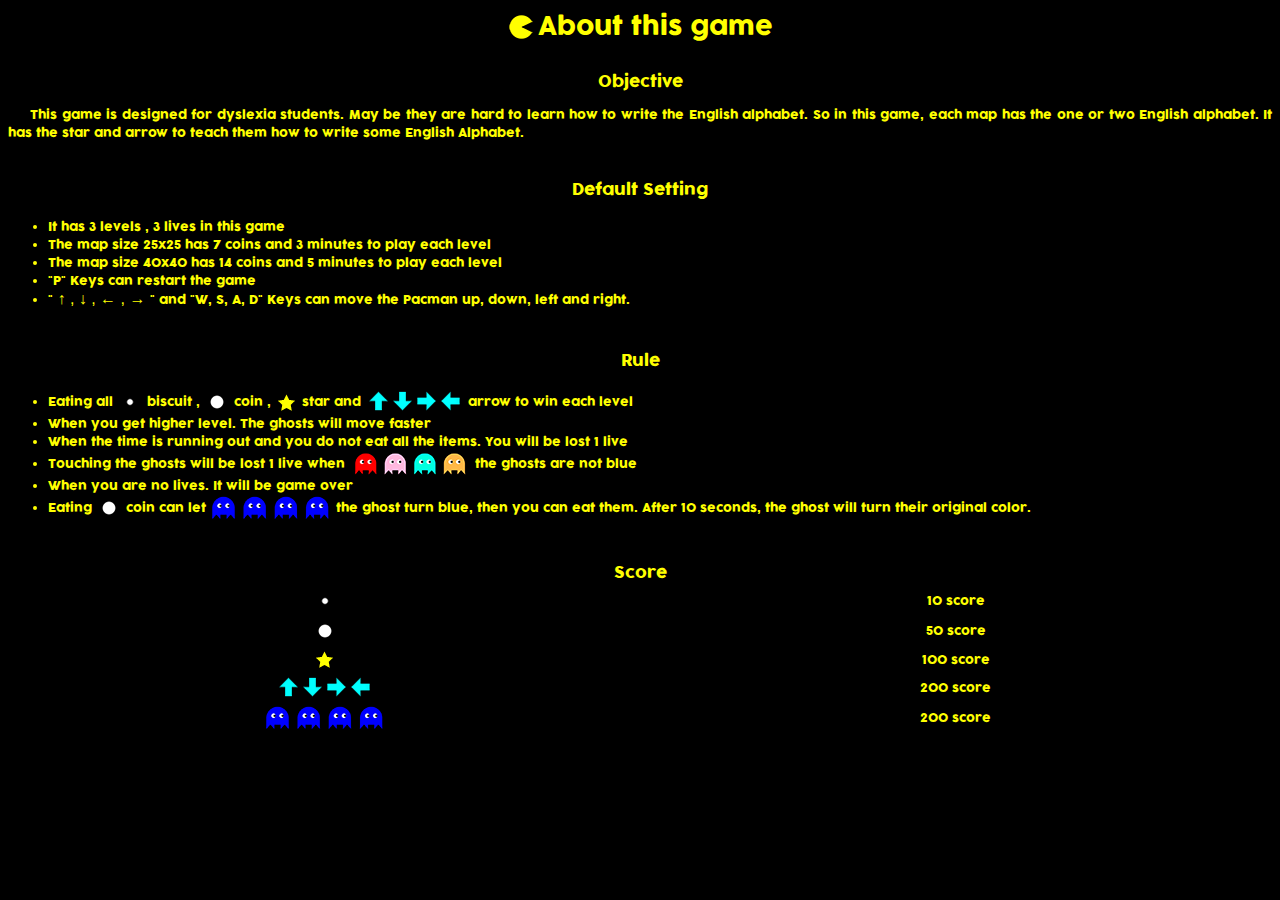
<file: about.html>
<html>
<head>
<title>About this game</title>
<meta charset="utf-8" />
<link href="style.css" rel="stylesheet" type="text/css" />
<script>

</script>
</head>

<body>
<div id="full">
	<div id="about_top_title">
		<img src='images/Pacman_live.png'/>About this game
	</div>
	<br/>
	
	<div class ="about_title">Objective</div>
	<p>&nbsp;&nbsp;&nbsp;&nbsp;&nbsp;This game is designed for dyslexia students. 
	May be they are hard to learn how to write the English alphabet. So in 
	this game, each map has the one or two English alphabet. It has the star 
	and arrow to teach them how to write some English Alphabet.</p><br/>

	<div class ="about_title">Default Setting</div>
	<ul> 
		<li>It has 3 levels , 3 lives in this game</li>
		<li>The map size 25x25 has 7 coins and 3 minutes to play each level</li>
		<li>The map size 40x40 has 14 coins and 5 minutes to play each level</li>
		<li>"P" Keys can restart the game</li>
		<li>"<font face="sans-serif" size="3"> ↑ , ↓ , ← , → </font>" and "W, S, A, D" 
		Keys can move the Pacman up, down, left and right.  
	</ul><br/>	
	
	<div class ="about_title">Rule</div>
	<ul>
		<li>Eating all  
		<img src='images/about/biscuit.png' /> biscuit , 
		<img src='images/about/coin.png'/> coin , 
		<img src='images/about/star.png'/> star and 
		<img src='images/about/arrow.png'/> arrow to win each level</li>
		<li>When you get higher level. The ghosts will move faster</li>
		<li>When the time is running out and you do not eat all the items. You will be lost 1 live</li>
		<li>Touching the ghosts will be lost 1 live when <img src='images/about/ghost.png'/> 
		the ghosts are not blue</li>
		<li>When you are no lives. It will be game over</li>
		<li>Eating <img src='images/about/coin.png'/> coin can let <img src='images/about/ghost_blue.png'/> 
		the ghost turn blue, then you can eat them. After 10 seconds, the ghost will turn their original color.</li> 
	</ul><br/>
	
	<div class ="about_title">Score</div>
		<table class="about_table">
			<tr>
				<td><img src='images/about/biscuit.png'/></td>
				<td>10 score</td>
			</tr>
			<tr>
				<td width="50%"><img src='images/about/coin.png'/></td>
				<td width="50%">50 score</td>
			</tr>
			<tr>
				<td><img src='images/about/star.png'/></td>
				<td>100 score</td>
			</tr>
			<tr>
				<td><img src='images/about/arrow.png'/></td>
				<td>200 score</td>
			</tr>
			<tr>
				<td><img src='images/about/ghost_blue.png'/></td>
				<td>200 score</td>
			</tr>				
		</table>
</div>
</body>

</html>
</file>
<file: style.css>
@font-face {
		font-family: 'mf_yourself';
		src: url('fonts/Cocogoose.otf');
		font-weight: normal;
		font-style: normal;
	}
	
	body {
		background-color: black;
		font-family: mf_yourself;
		color:#FFFF00;
	}

	p {
		text-align: justify;
		font-size:12px;
	}
	
	ul li {
		text-align: justify;
		font-size:12px;	
	}
	img {
		vertical-align:middle;
	}
	
	footer {
		padding-top: 20px;
	}
	
	#full{
		text-align:center;
		width:100%;
	}
	
	#table_class, #game_start{
		font-size:30px;	
	}

	#about_top_title {
		text-align:center;
		font-size:25px;
	}
	
	tr.border td {
		border:2pt solid #FFFF00;
	}
	
	.about_title {
		font-size:16px;
	}	
	
	.about_table {
		width:100%;
		text-align:center;
		font-size:12px;
	}
</file>
